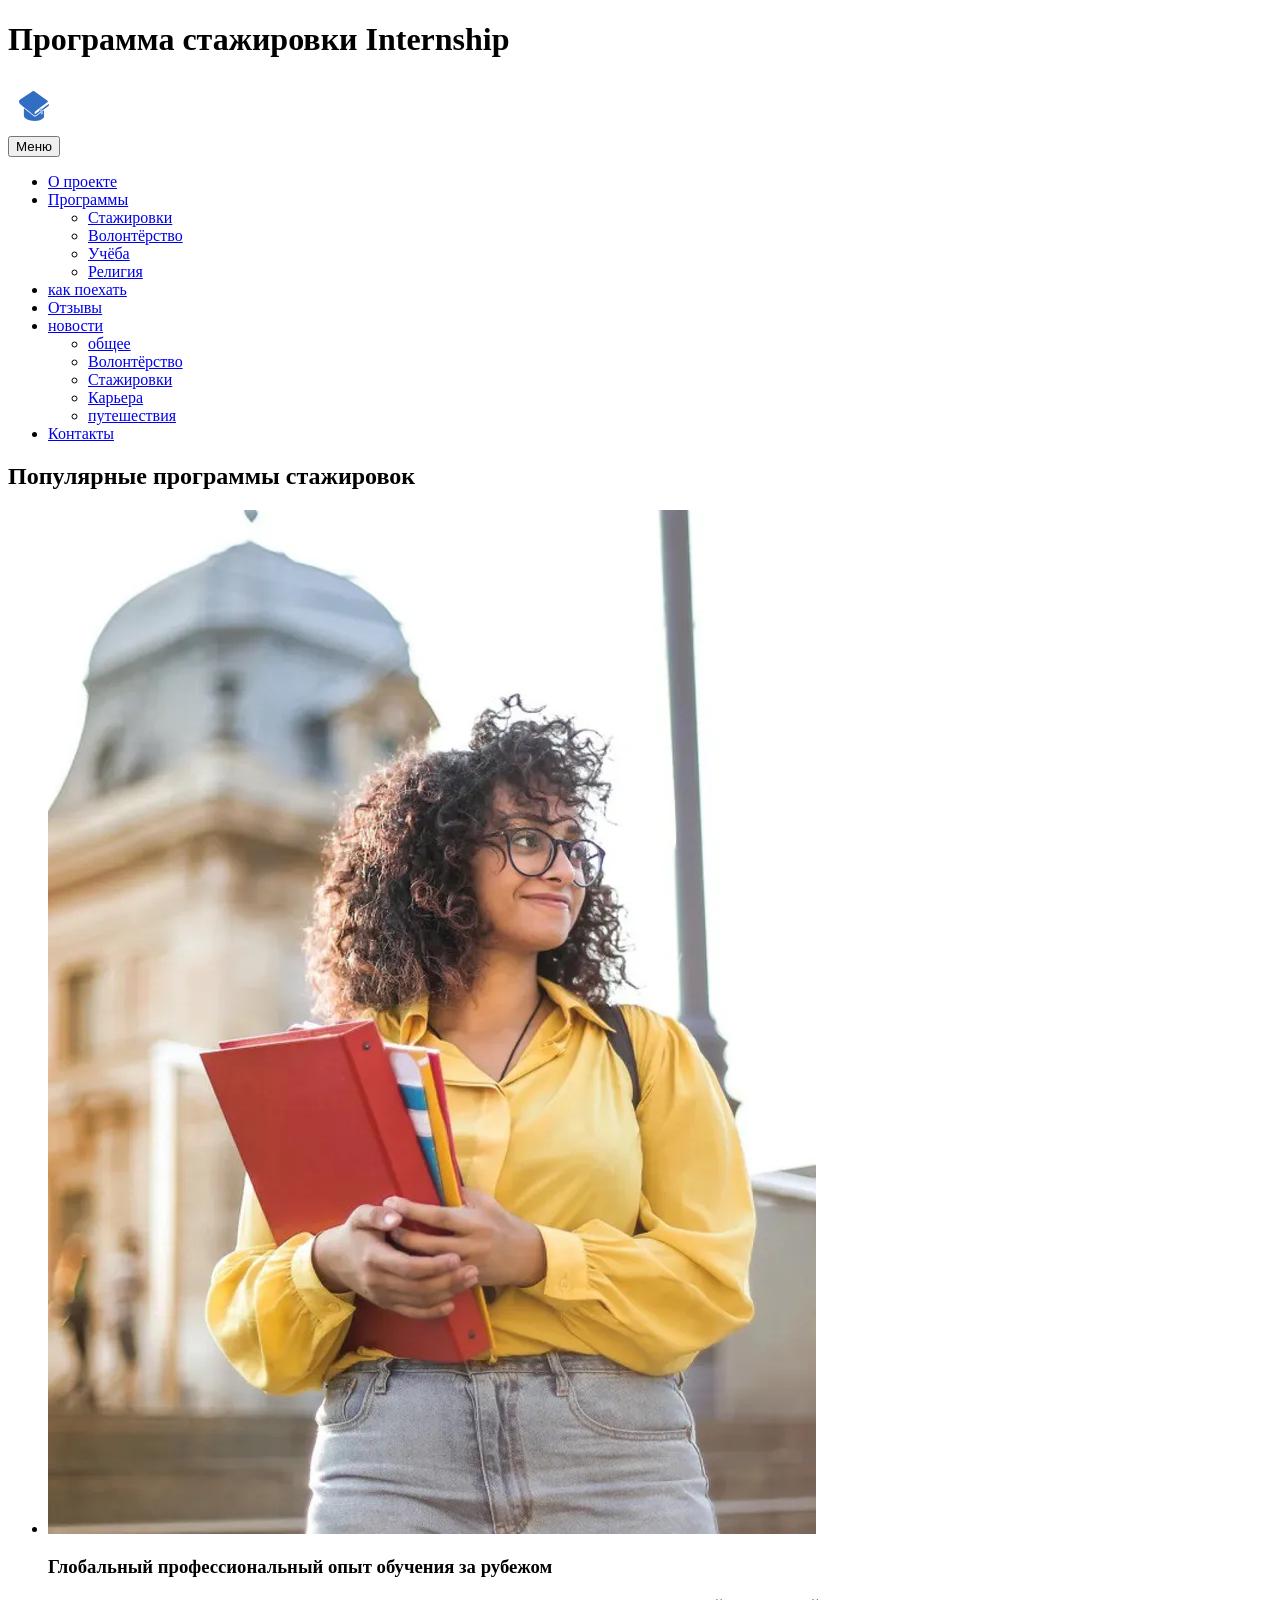
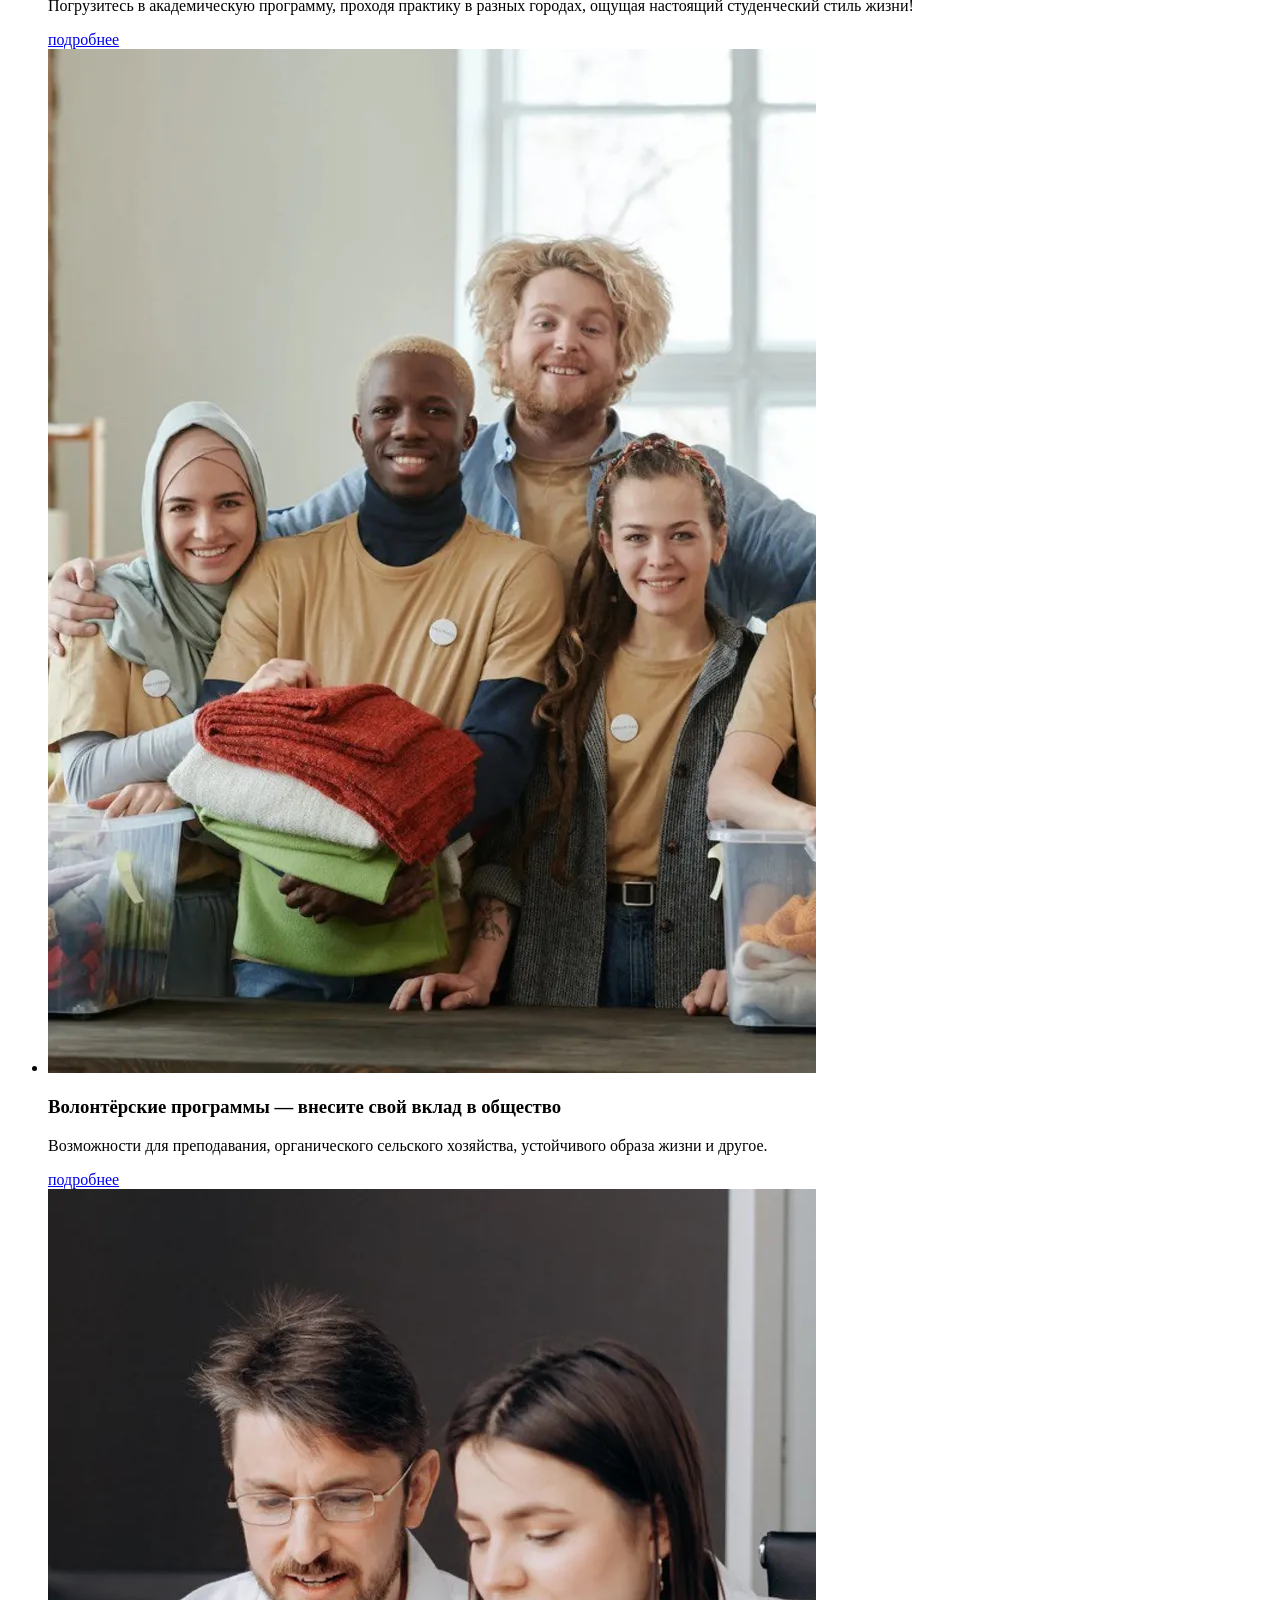
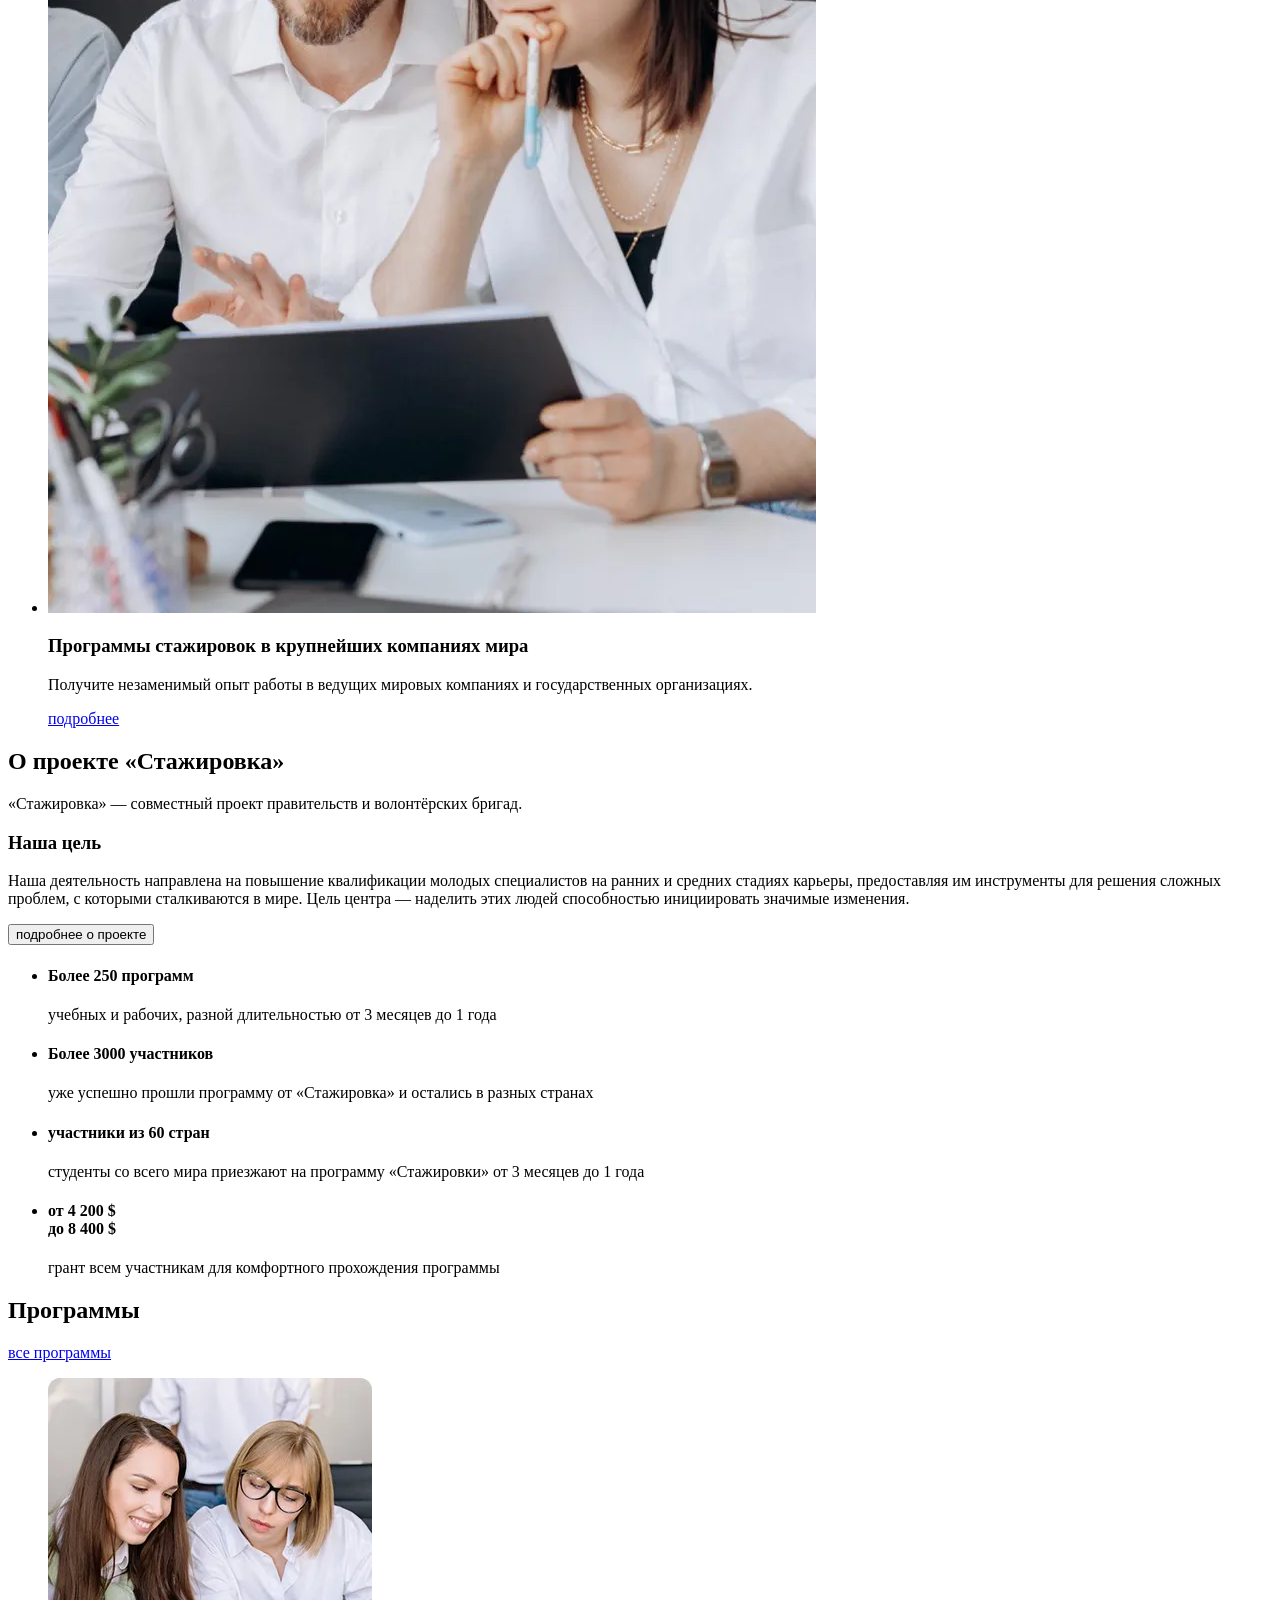
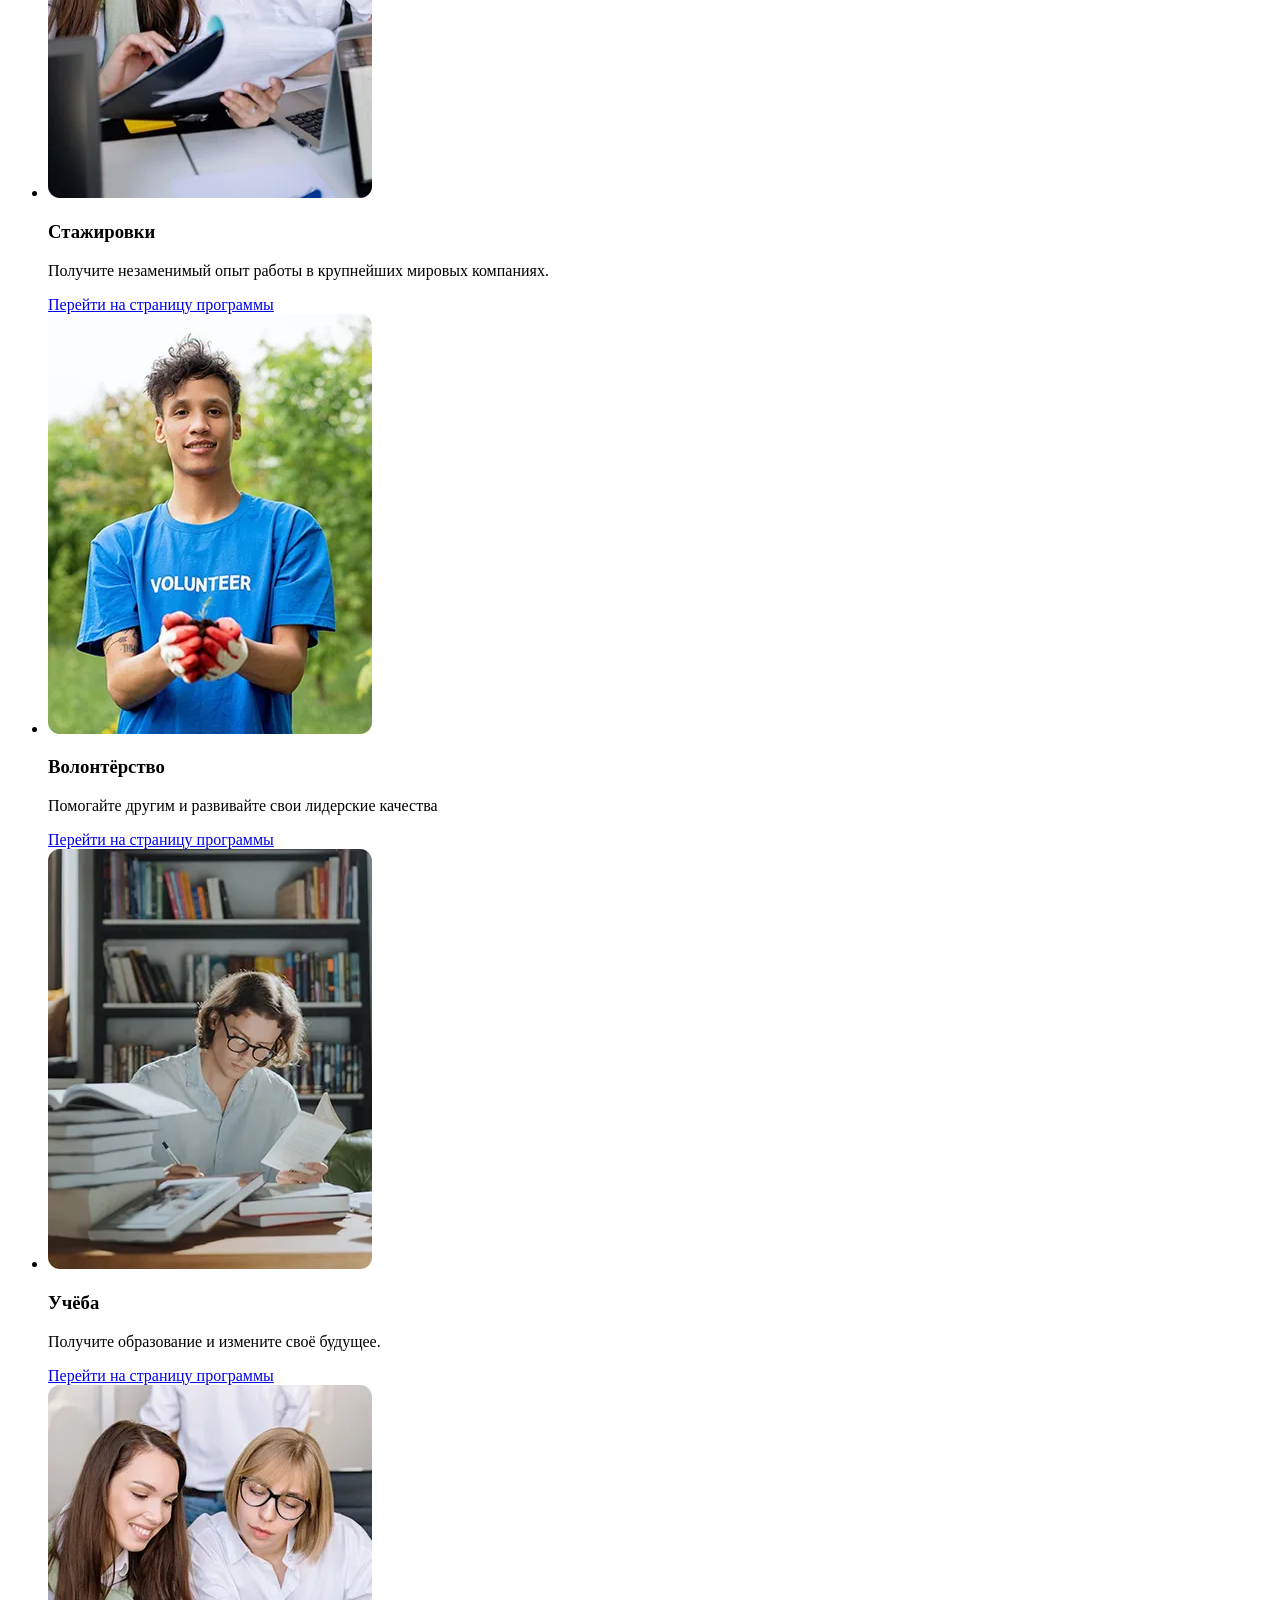
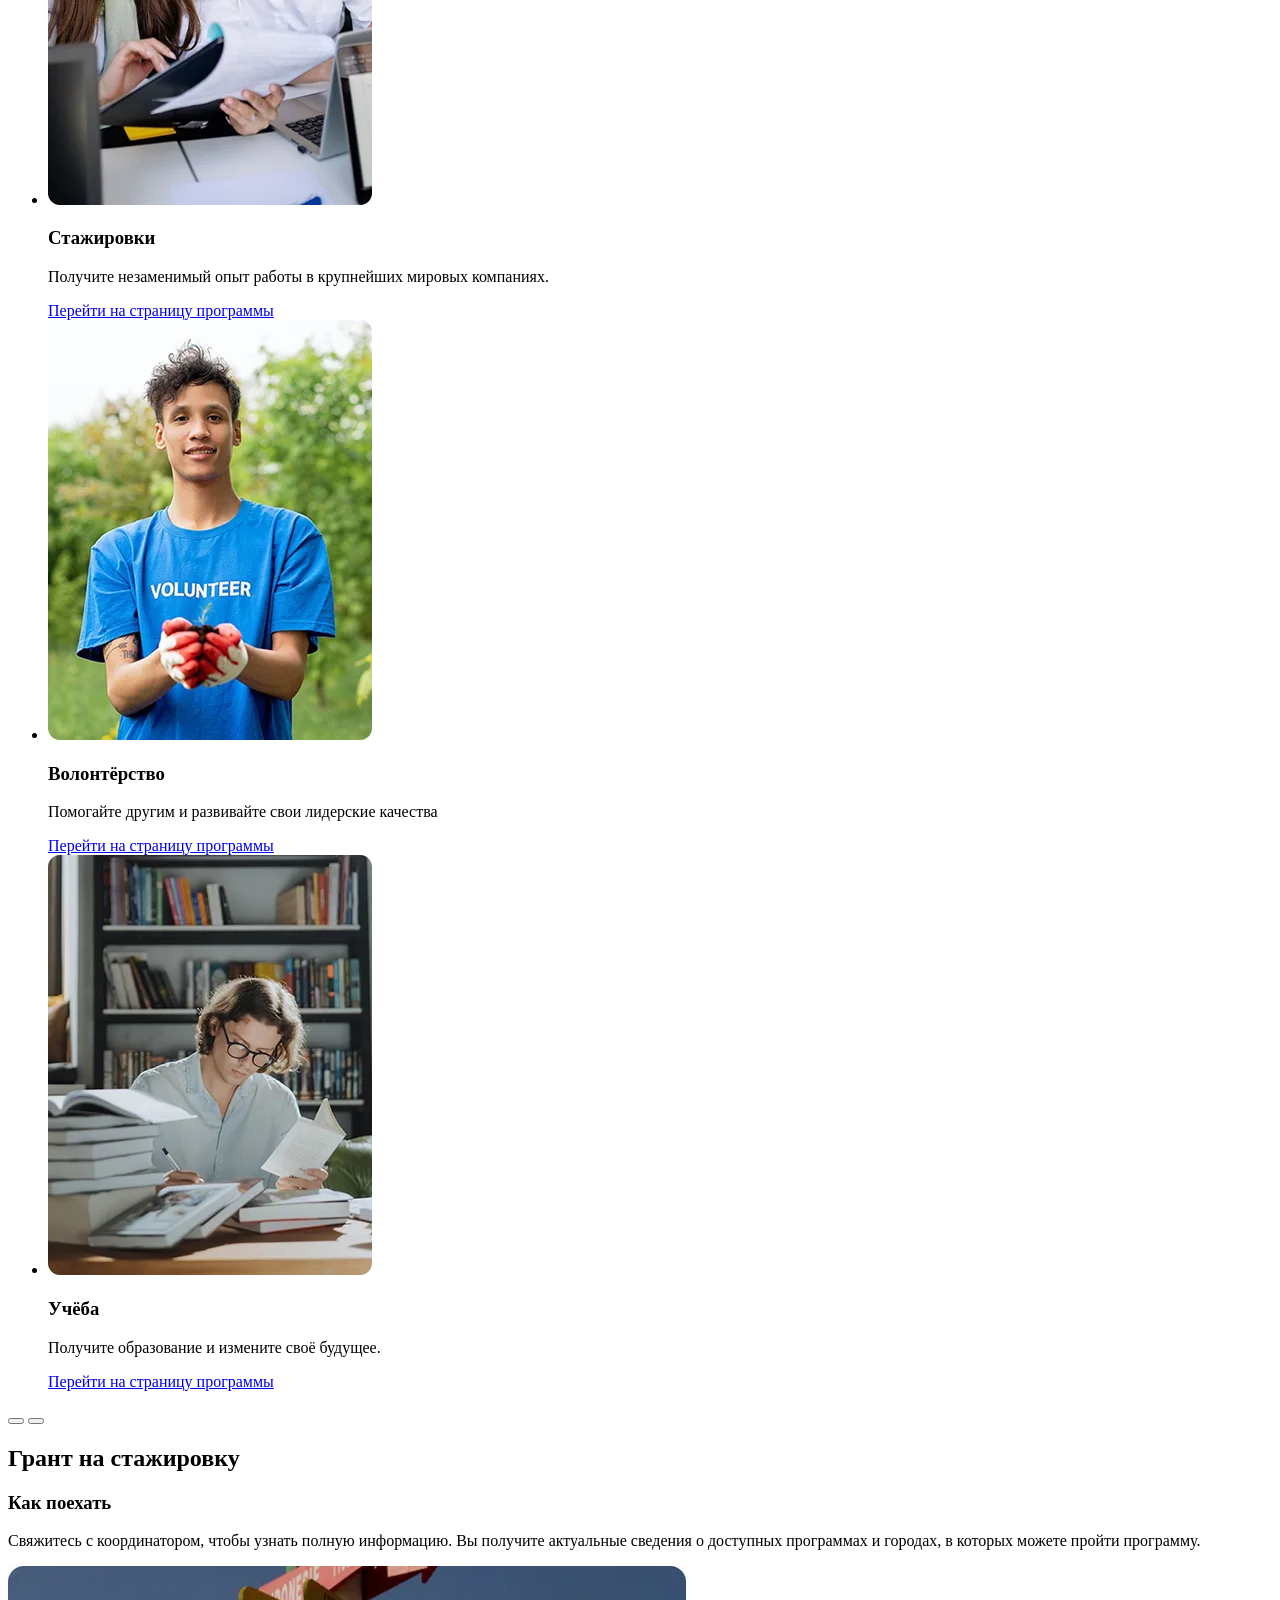
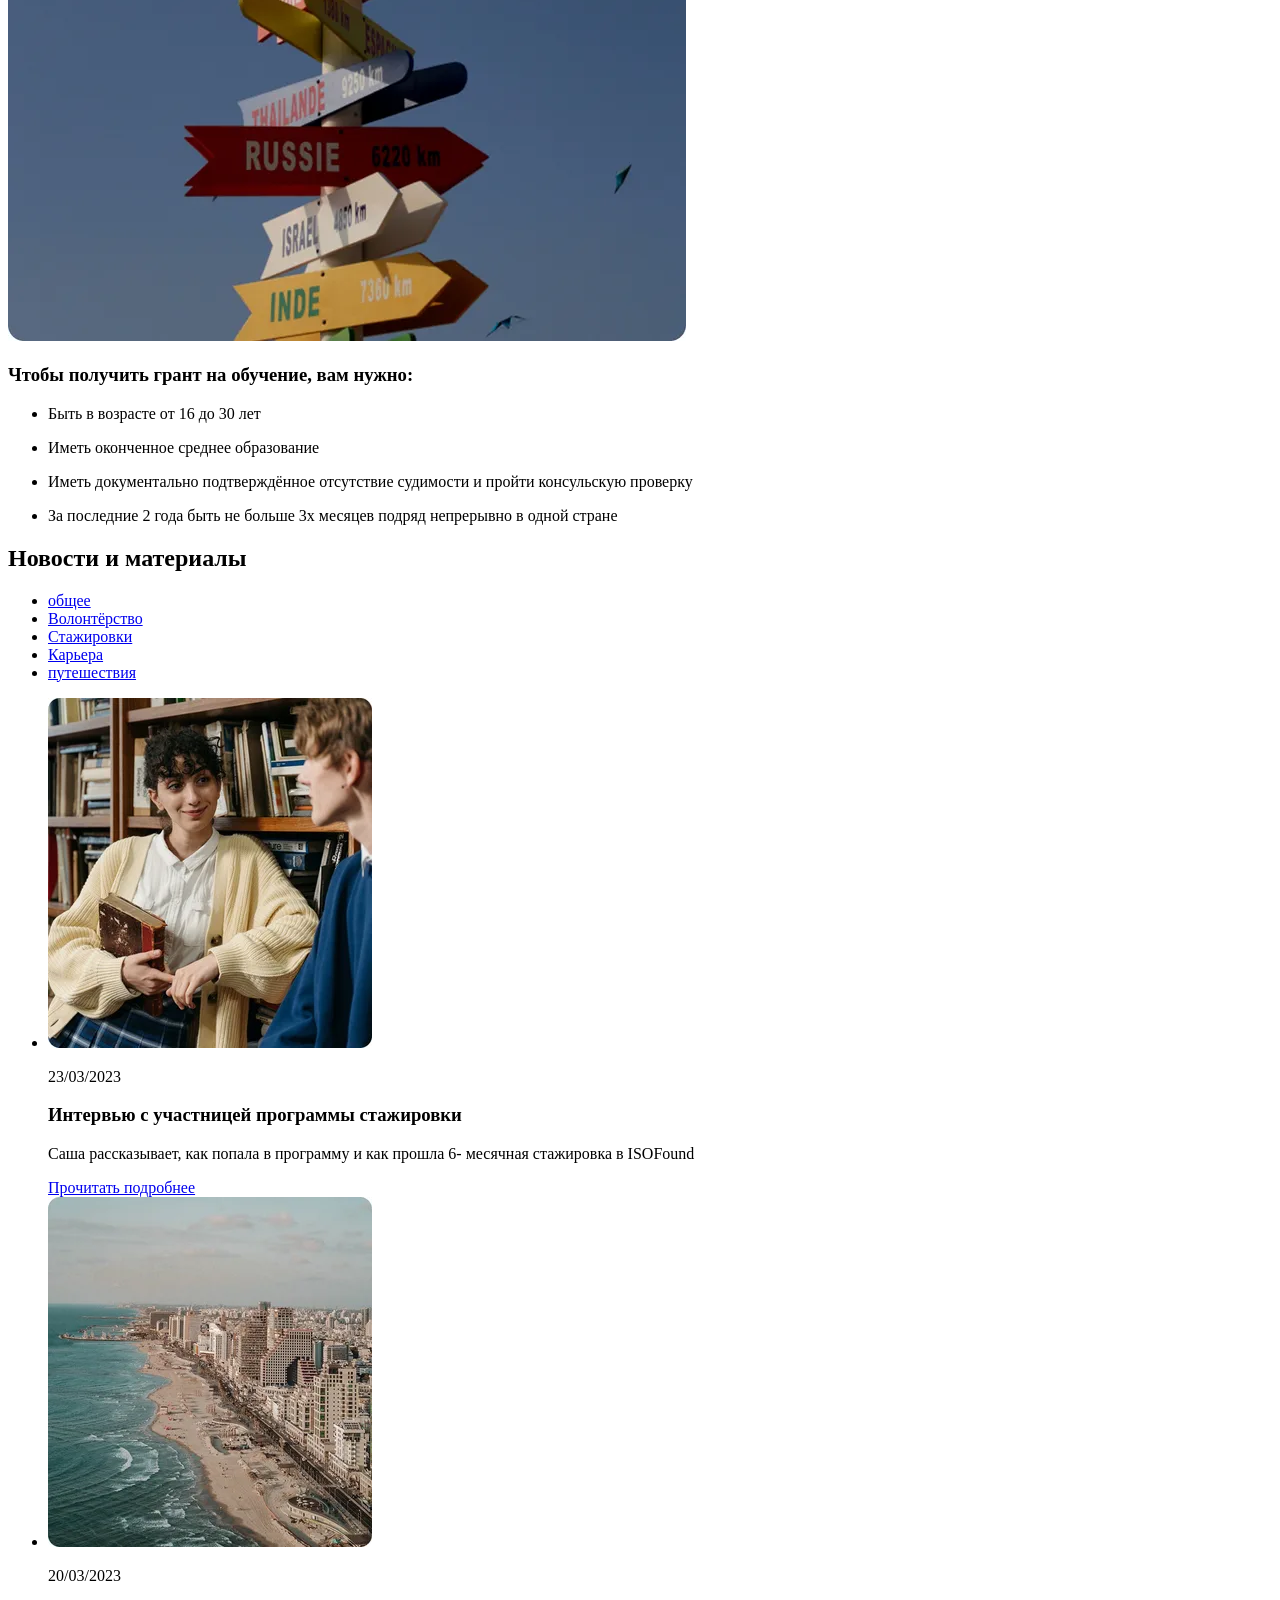
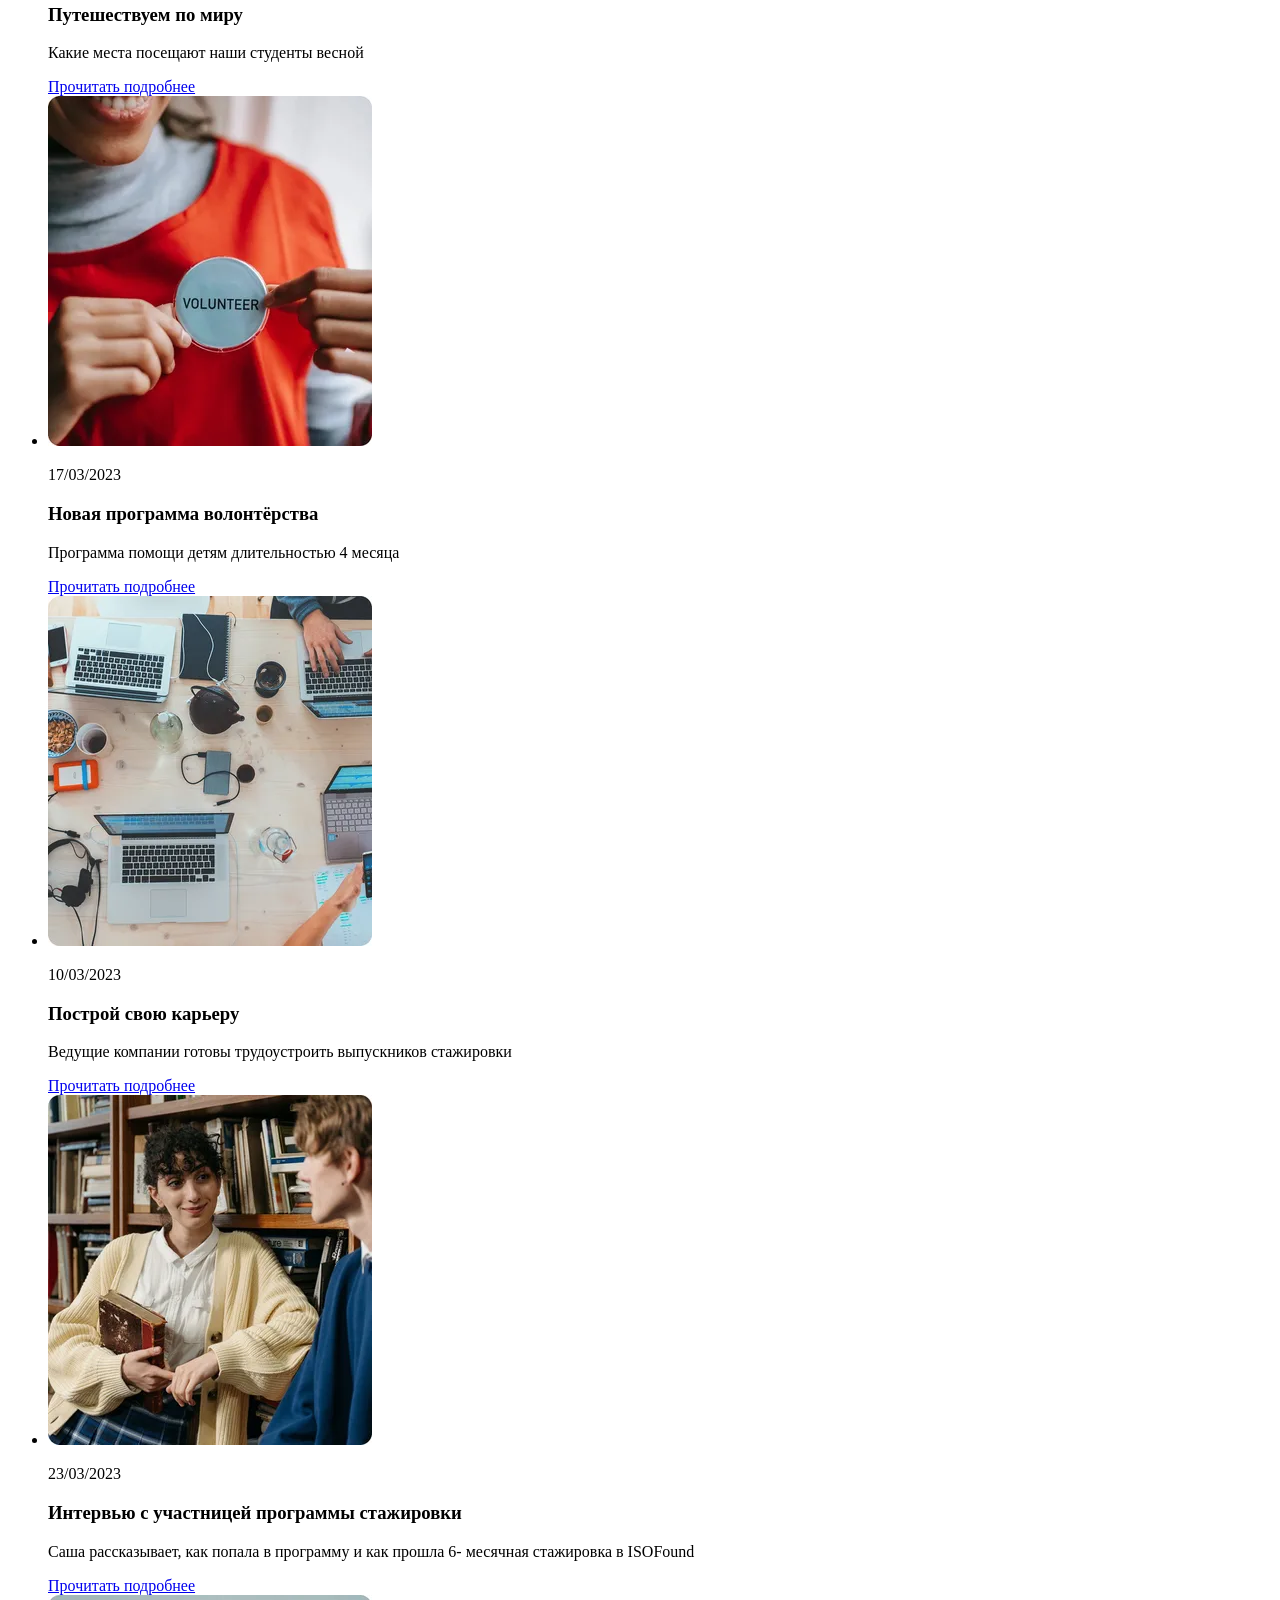
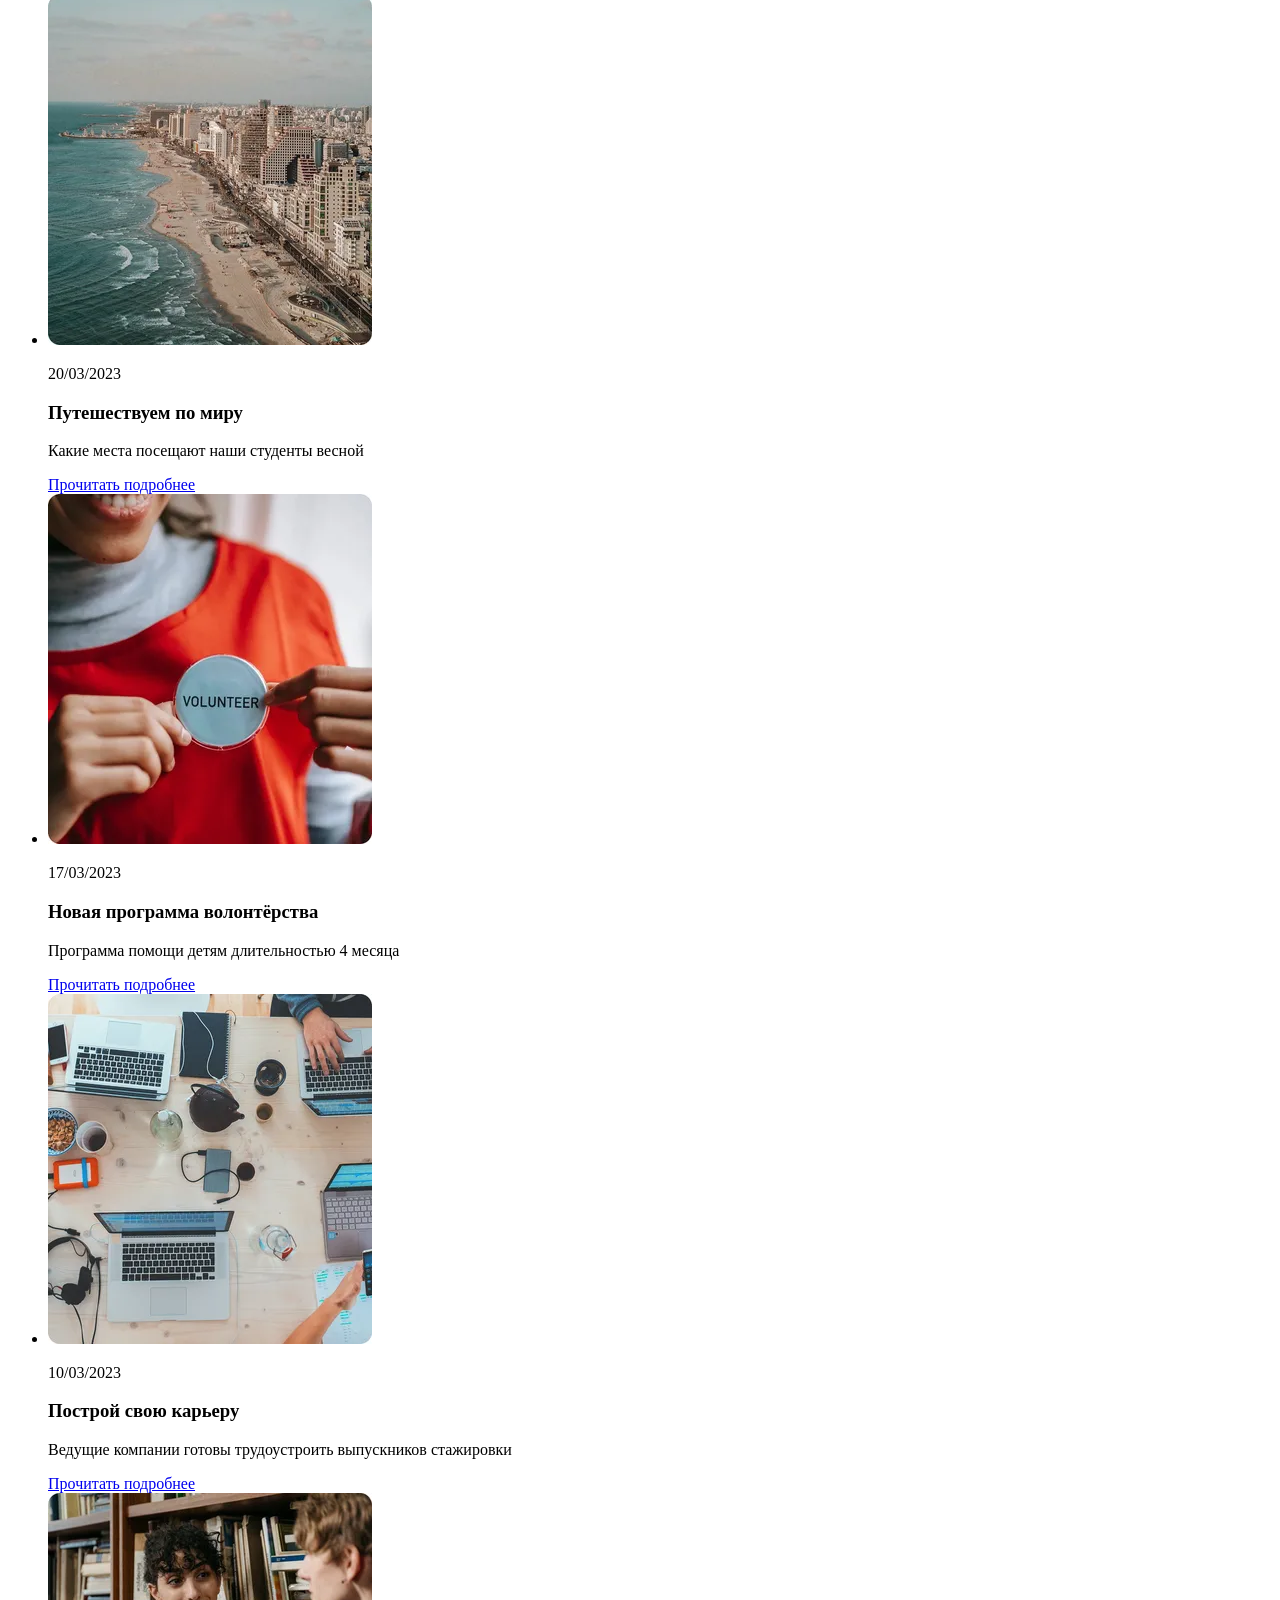
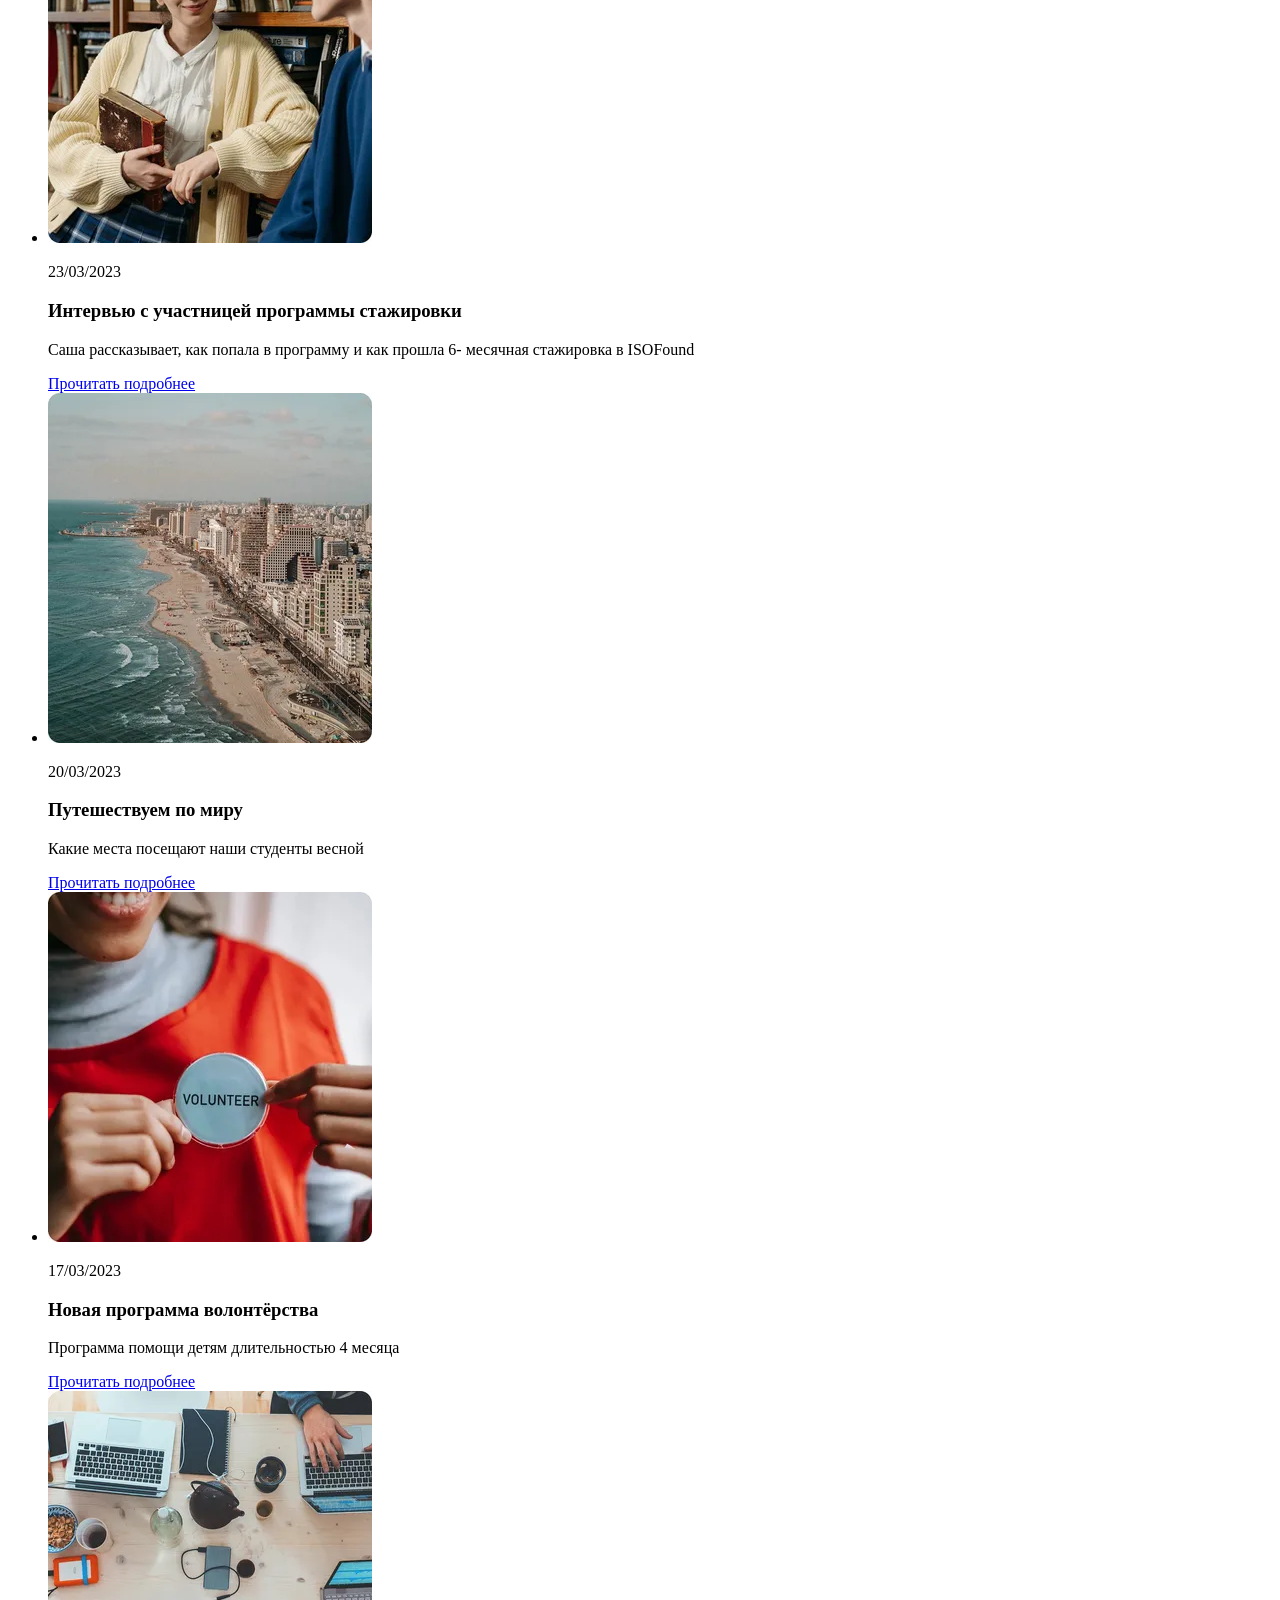
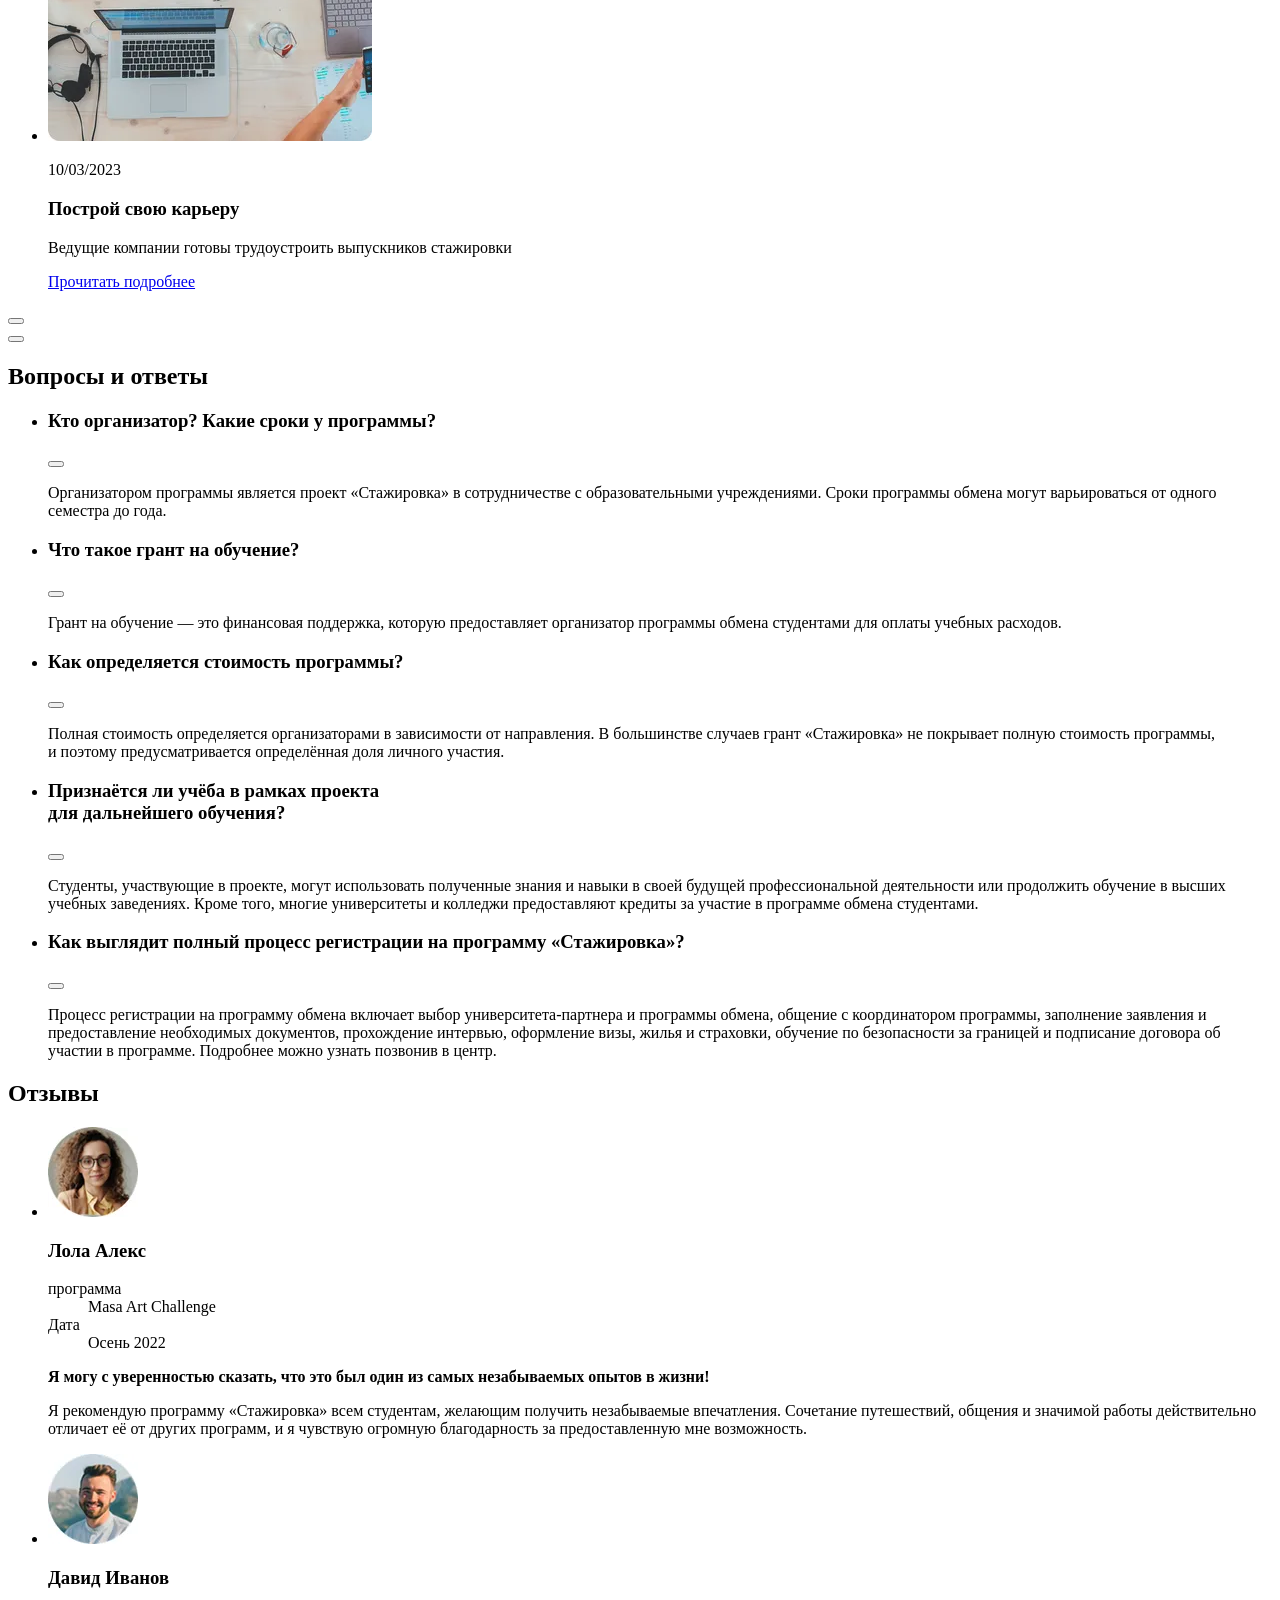
<file: source/index.html>
<!DOCTYPE html>
<html class="page" lang="ru" data-validate="html">

<head>
  <meta charset="UTF-8">
  <meta name="viewport" content="width=device-width, initial-scale=1.0">
  <title>Internship</title>
  <meta name="description" content="Проект Internship">
  <link rel="icon" href="favicon.ico">
  <link rel="icon" href="favicons/icon.svg" type="image/svg+xml">
  <link rel="apple-touch-icon" href="favicons/apple.png">
  <link rel="manifest" href="manifest.webmanifest">
  <link rel="preload" as="font" href="fonts/Manrope-Regular.woff2" type="font/woff2" crossorigin="anonymous">
  <link rel="preload" as="font" href="fonts/Manrope-Medium.woff2" type="font/woff2" crossorigin="anonymous">
  <link rel="preload" as="font" href="fonts/Manrope-Light.woff2" type="font/woff2" crossorigin="anonymous">
  <link rel="stylesheet" href="sass/style.scss">
</head>

<body class="page__body">
  <div class="hero" data-test="hero">
    <h1 class="visually-hidden">Программа стажировки Internship</h1>
    <header class="hero__header page-header container">
      <div class="page-header__logo">
        <img src="img/logotype.svg" width="52" height="52" alt="Логотип проекта стажировок Internship">
      </div>
      <nav class="page-header__navigation navigation">
        <button class="navigation__toggle" type="button" aria-expanded="false">Меню</button>
        <ul class="navigation__list site-list">
          <li class="site-list__item">
            <a class="site-list__link" href="#about">О проекте</a>
          </li>
          <li class="site-list__item">
            <a class="site-list__link site-list__link--dropdown" href="#" aria-expanded="false" aria-controls="programs-submenu">Программы</a>
            <ul class="site-list__submenu" id="programs-submenu">
              <li class="site-list__item">
                <a class="site-list__link site-list__link-submenu" href="#">Стажировки</a>
              </li>
              <li class="site-list__item">
                <a class="site-list__link site-list__link-submenu" href="#">Волонтёрство</a>
              </li>
              <li class="site-list__item">
                <a class="site-list__link site-list__link-submenu" href="#">Учёба</a>
              </li>
              <li class="site-list__item">
                <a class="site-list__link site-list__link-submenu" href="#">Религия</a>
              </li>
            </ul>
          </li>
          <li class="site-list__item">
            <a class="site-list__link" href="#grant">как поехать</a>
          </li>
          <li class="site-list__item">
            <a class="site-list__link" href="#reviews">Отзывы</a>
          </li>
          <li class="site-list__item">
            <a class="site-list__link site-list__link--dropdown" href="#" aria-expanded="false" aria-controls="news-submenu">новости</a>
            <ul class="site-list__submenu" id="news-submenu">
              <li class="site-list__item">
                <a class="site-list__link site-list__link-submenu" href="#">общее</a>
              </li>
              <li class="site-list__item">
                <a class="site-list__link site-list__link-submenu" href="#">Волонтёрство</a>
              </li>
              <li class="site-list__item">
                <a class="site-list__link site-list__link-submenu" href="#">Стажировки</a>
              </li>
              <li class="site-list__item">
                <a class="site-list__link site-list__link-submenu" href="#">Карьера</a>
              </li>
              <li class="site-list__item">
                <a class="site-list__link site-list__link-submenu" href="#">путешествия</a>
              </li>
            </ul>
          </li>
          <li class="site-list__item">
            <a class="site-list__link" href="#contacts">Контакты</a>
          </li>
        </ul>
      </nav>
    </header>
    <section class="hero__content">
      <h2 class="visually-hidden">Популярные программы стажировок</h2>
      <div class="hero__slider swiper">
        <ul class="hero__list swiper-wrapper">
          <li class="hero__item swiper-slide">
            <div class="hero__slide-illustration">
              <picture>
                <source media="(min-width: 1440px)" width="1440" height="800" type="image/webp" srcset="img/hero/hero-image-slide-1-desktop@1x.webp 1x, img/hero/hero-image-slide-1-desktop@2x.webp 2x">
                <source media="(min-width: 768px)" width="768" height="1024" type="image/webp" srcset="img/hero/hero-image-slide-1-tablet@1x.webp 1x, img/hero/hero-image-slide-1-tablet@2x.webp 2x">
                <source width="320" height="568" type="image/webp" srcset="img/hero/hero-image-slide-1-mobile@1x.webp 1x, img/hero/hero-image-slide-1-mobile@2x.webp 2x">
                <source media="(min-width: 1440px)" width="1440" height="800" type="image/jpeg" srcset="img/hero/hero-image-slide-1-desktop@1x.jpg 1x, img/hero/hero-image-slide-1-desktop@2x.jpg 2x">
                <source media="(min-width: 768px)" width="768" height="1024" type="image/jpeg" srcset="img/hero/hero-image-slide-1-tablet@1x.jpg 1x, img/hero/hero-image-slide-1-tablet@2x.jpg 2x">
                <img src="img/hero/hero-image-slide-1-mobile@1x.jpg" srcset="img/hero/hero-image-slide-1-mobile@2x.jpg 2x" width="320" height="568" alt="Участница стажировки в желтой блузке" loading="lazy">
              </picture>
            </div>
            <div class="hero__slide-information container">
              <div class="hero__pagination swiper-pagination hero__decoration-angle hero__decoration-angle--bottom"></div>
              <div class="hero__slide-content">
                <h3 class="hero__slide-title">Глобальный
                  профессиональный
                  опыт обучения
                  за рубежом</h3>
                <div class="hero__text-content hero__decoration-angle hero__decoration-angle--top">
                  <p>Погрузитесь в академическую
                    программу, проходя практику
                    в разных городах, ощущая
                    настоящий студенческий стиль жизни!</p>
                </div>
                <div class="hero__button-wrapper hero__decoration-angle hero__decoration-angle--top">
                  <a class="hero__button button button--primary" href="#">подробнее</a>
                </div>
              </div>

            </div>
          </li>
          <li class="hero__item swiper-slide">
            <div class="hero__slide-illustration">
              <picture>
                <source media="(min-width: 1440px)" width="1440" height="800" type="image/webp" srcset="img/hero/hero-image-slide-2-desktop@1x.webp 1x, img/hero/hero-image-slide-2-desktop@2x.webp 2x">
                <source media="(min-width: 768px)" width="768" height="1024" type="image/webp" srcset="img/hero/hero-image-slide-2-tablet@1x.webp 1x, img/hero/hero-image-slide-2-tablet@2x.webp 2x">
                <source width="320" height="568" type="image/webp" srcset="img/hero/hero-image-slide-2-mobile@1x.webp 1x, img/hero/hero-image-slide-2-mobile@2x.webp 2x">
                <source media="(min-width: 1440px)" width="1440" height="800" type="image/jpeg" srcset="img/hero/hero-image-slide-2-desktop@1x.jpg 1x, img/hero/hero-image-slide-2-desktop@2x.jpg 2x">
                <source media="(min-width: 768px)" width="768" height="1024" type="image/jpeg" srcset="img/hero/hero-image-slide-2-tablet@1x.jpg 1x, img/hero/hero-image-slide-2-tablet@2x.jpg 2x">
                <img src="img/hero/hero-image-slide-2-mobile@1x.jpg" srcset="img/hero/hero-image-slide-2-mobile@2x.jpg 2x" width="320" height="568" alt="Участница стажировки в желтой блузке" loading="lazy">
              </picture>
            </div>
            <div class="hero__slide-information container">
              <div class="hero__slide-content">
                <h3 class="hero__slide-title">Волонтёрские программы — внесите свой вклад в общество</h3>
                <div class="hero__text-content hero__decoration-angle hero__decoration-angle--top">
                  <p>Возможности для преподавания, органического сельского хозяйства, устойчивого образа жизни и другое.</p>
                </div>
                <div class="hero__button-wrapper hero__decoration-angle hero__decoration-angle--top">
                  <a class="hero__button button button--primary" href="#">подробнее</a>
                </div>

              </div>
            </div>
          </li>
          <li class="hero__item swiper-slide">
            <div class="hero__slide-illustration">
              <picture>
                <source media="(min-width: 1440px)" width="1440" height="800" type="image/webp" srcset="img/hero/hero-image-slide-3-desktop@1x.webp 1x, img/hero/hero-image-slide-3-desktop@2x.webp 2x">
                <source media="(min-width: 768px)" width="768" height="1024" type="image/webp" srcset="img/hero/hero-image-slide-3-tablet@1x.webp 1x, img/hero/hero-image-slide-3-tablet@2x.webp 2x">
                <source width="320" height="568" type="image/webp" srcset="img/hero/hero-image-slide-3-mobile@1x.webp 1x, img/hero/hero-image-slide-3-mobile@2x.webp 2x">
                <source media="(min-width: 1440px)" width="1440" height="800" type="image/jpeg" srcset="img/hero/hero-image-slide-3-desktop@1x.jpg 1x, img/hero/hero-image-slide-3-desktop@2x.jpg 2x">
                <source media="(min-width: 768px)" width="768" height="1024" type="image/jpeg" srcset="img/hero/hero-image-slide-3-tablet@1x.jpg 1x, img/hero/hero-image-slide-3-tablet@2x.jpg 2x">
                <img src="img/hero/hero-image-slide-3-mobile@1x.jpg" srcset="img/hero/hero-image-slide-3-mobile@2x.jpg 2x" width="320" height="568" alt="Участница стажировки в желтой блузке" loading="lazy">
              </picture>
            </div>
            <div class="hero__slide-information container">
              <div class="hero__slide-content">
                <h3 class="hero__slide-title">Программы стажировок
                  в крупнейших компаниях мира</h3>
                <div class="hero__text-content hero__decoration-angle hero__decoration-angle--top">
                  <p>Получите незаменимый опыт работы в ведущих мировых компаниях и государственных организациях.</p>
                </div>
                <div class="hero__button-wrapper hero__decoration-angle hero__decoration-angle--top">
                  <a class="hero__button button button--primary" href="#">подробнее</a>
                </div>
              </div>

            </div>
          </li>
        </ul>
      </div>

    </section>
  </div>
  <main class="page__body-main">
    <section class="about container" data-test="about" id="about">
      <div class="about__description-wrapper">
        <h2 class="about__title title">О проекте «Стажировка»</h2>
        <p>«Стажировка» — совместный проект
          правительств и волонтёрских бригад.</p>
      </div>

      <div class="about__text-wrapper">
        <h3>Наша цель</h3>
        <p>Наша деятельность направлена
          на повышение квалификации молодых
          специалистов на ранних и средних
          стадиях карьеры, предоставляя
          им инструменты для решения сложных
          проблем, с которыми сталкиваются в мире.
          Цель центра — наделить этих людей
          способностью инициировать значимые
          изменения.</p>
        <button class="about__button button button--primary" type="button">подробнее о проекте</button>
      </div>
      <ul class="about__stats-list">
        <li>
          <h4>Более 250 программ</h4>
          <p>учебных и рабочих, разной
            длительностью от 3 месяцев
            до 1 года</p>
        </li>
        <li>
          <h4>Более 3000 участников</h4>
          <p>уже успешно прошли программу от «Стажировка» и остались в разных странах</p>
        </li>
        <li>
          <h4>участники из 60 стран</h4>
          <p>студенты со всего мира приезжают на программу
            «Стажировки» от 3 месяцев до 1 года</p>
        </li>
        <li>
          <h4>от 4 200 $<br>до 8 400 $</h4>
          <p>грант всем участникам
            для комфортного прохождения
            программы</p>
        </li>
      </ul>
    </section>
    <section class="programs" data-test="programs" id="programs">
      <div class="programs__wrapper container">
        <h2 class="programs__title title">Программы</h2>
        <a class="programs__button button button--primary" href="#">все программы</a>
        <div class="programs__slider swiper">
          <ul class="programs__list swiper-wrapper">
            <li class="programs__item program-card swiper-slide">
              <div class="program-card__illustration">
                <picture>
                  <source media="(min-width: 1440px)" width="392" height="420" type="image/webp" srcset="img/programs/programs-image-internship-desktop@1x.webp 1x, img/programs/programs-image-internship-desktop@2x.webp 2x">
                  <source media="(min-width: 768px)" width="324" height="420" type="image/webp" srcset="img/programs/programs-image-internship-tablet@1x.webp 1x, img/programs/programs-image-internship-tablet@2x.webp 2x">
                  <source width="290" height="400" type="image/webp" srcset="img/programs/programs-image-internship-mobile@1x.webp 1x, img/programs/programs-image-internship-mobile@2x.webp 2x">
                  <source media="(min-width: 1440px)" width="392" height="420" type="image/jpeg" srcset="img/programs/programs-image-internship-desktop@1x.jpg 1x, img/programs/programs-image-internship-desktop@2x.jpg 2x">
                  <source media="(min-width: 768px)" width="324" height="420" type="image/jpeg" srcset="img/programs/programs-image-internship-tablet@1x.jpg 1x, img/programs/programs-image-internship-tablet@2x.jpg 2x">
                  <img src="img/programs/programs-image-internship-mobile@1x.jpg" srcset="img/programs/programs-image-internship-mobile@2x.jpg 2x" width="290" height="400" alt="Фото двух людей на стажировке" loading="lazy">
                </picture>
              </div>
              <div class="program-card__information">
                <h3 class="program-card__title">Стажировки</h3>
                <div class="program-card__information-wrapper">
                  <div class="program-card__text-content">
                    <p>Получите незаменимый опыт
                      работы в крупнейших мировых
                      компаниях.</p>
                  </div>
                  <a class="program-card__button" href="#">
                    <span class="visually-hidden">Перейти на страницу программы</span>
                  </a>
                </div>

              </div>
            </li>
            <li class="programs__item program-card swiper-slide">
              <div class="program-card__illustration">
                <picture>
                  <source media="(min-width: 1440px)" width="392" height="420" type="image/webp" srcset="img/programs/programs-image-volunteering-desktop@1x.webp 1x, img/programs/programs-image-volunteering-desktop@2x.webp 2x">
                  <source media="(min-width: 768px)" width="324" height="420" type="image/webp" srcset="img/programs/programs-image-volunteering-tablet@1x.webp 1x, img/programs/programs-image-volunteering-tablet@2x.webp 2x">
                  <source width="290" height="400" type="image/webp" srcset="img/programs/programs-image-volunteering-mobile@1x.webp 1x, img/programs/programs-image-volunteering-mobile@2x.webp 2x">
                  <source media="(min-width: 1440px)" width="392" height="420" type="image/jpeg" srcset="img/programs/programs-image-volunteering-desktop@1x.jpg 1x, img/programs/programs-image-volunteering-desktop@2x.jpg 2x">
                  <source media="(min-width: 768px)" width="324" height="420" type="image/jpeg" srcset="img/programs/programs-image-volunteering-tablet@1x.jpg 1x, img/programs/programs-image-volunteering-tablet@2x.jpg 2x">
                  <img src="img/programs/programs-image-volunteering-mobile@1x.jpg" srcset="img/programs/programs-image-volunteering-mobile@2x.jpg 2x" width="290" height="400" alt="Фото волонтера в одноименной футболке" loading="lazy">
                </picture>
              </div>
              <div class="program-card__information">
                <h3 class="program-card__title">Волонтёрство</h3>
                <div class="program-card__information-wrapper">
                  <div class="program-card__text-content">
                    <p>Помогайте другим
                      и развивайте свои
                      лидерские&nbsp;качества</p>
                  </div>
                  <a class="program-card__button" href="#">
                    <span class="visually-hidden">Перейти на страницу программы</span>
                  </a>
                </div>
              </div>
            </li>
            <li class="programs__item program-card swiper-slide">
              <div class="program-card__illustration">
                <picture>
                  <source media="(min-width: 1440px)" width="392" height="420" type="image/webp" srcset="img/programs/programs-image-studies-desktop@1x.webp 1x, img/programs/programs-image-studies-desktop@2x.webp 2x">
                  <source media="(min-width: 768px)" width="324" height="420" type="image/webp" srcset="img/programs/programs-image-studies-tablet@1x.webp 1x, img/programs/programs-image-studies-tablet@2x.webp 2x">
                  <source width="290" height="400" type="image/webp" srcset="img/programs/programs-image-studies-mobile@1x.webp 1x, img/programs/programs-image-studies-mobile@2x.webp 2x">
                  <source media="(min-width: 1440px)" width="392" height="420" type="image/jpeg" srcset="img/programs/programs-image-studies-desktop@1x.jpg 1x, img/programs/programs-image-studies-desktop@2x.jpg 2x">
                  <source media="(min-width: 768px)" width="324" height="420" type="image/jpeg" srcset="img/programs/programs-image-studies-tablet@1x.jpg 1x, img/programs/programs-image-studies-tablet@2x.jpg 2x">
                  <img src="img/programs/programs-image-studies-mobile@1x.jpg" srcset="img/programs/programs-image-studies-mobile@2x.jpg 2x" width="290" height="400" alt="Человек занятый поиском информации в библиотеке" loading="lazy">
                </picture>
              </div>
              <div class="program-card__information">
                <h3 class="program-card__title">Учёба</h3>
                <div class="program-card__information-wrapper">
                  <div class="program-card__text-content">
                    <p>Получите образование и измените
                      своё будущее.</p>
                  </div>
                  <a class="program-card__button" href="#">
                    <span class="visually-hidden">Перейти на страницу программы</span>
                  </a>
                </div>
              </div>
            </li>

            <li class="programs__item program-card swiper-slide">
              <div class="program-card__illustration">
                <picture>
                  <source media="(min-width: 1440px)" width="392" height="420" type="image/webp" srcset="img/programs/programs-image-internship-desktop@1x.webp 1x, img/programs/programs-image-internship-desktop@2x.webp 2x">
                  <source media="(min-width: 768px)" width="324" height="420" type="image/webp" srcset="img/programs/programs-image-internship-tablet@1x.webp 1x, img/programs/programs-image-internship-tablet@2x.webp 2x">
                  <source width="290" height="400" type="image/webp" srcset="img/programs/programs-image-internship-mobile@1x.webp 1x, img/programs/programs-image-internship-mobile@2x.webp 2x">
                  <source media="(min-width: 1440px)" width="392" height="420" type="image/jpeg" srcset="img/programs/programs-image-internship-desktop@1x.jpg 1x, img/programs/programs-image-internship-desktop@2x.jpg 2x">
                  <source media="(min-width: 768px)" width="324" height="420" type="image/jpeg" srcset="img/programs/programs-image-internship-tablet@1x.jpg 1x, img/programs/programs-image-internship-tablet@2x.jpg 2x">
                  <img src="img/programs/programs-image-internship-mobile@1x.jpg" srcset="img/programs/programs-image-internship-mobile@2x.jpg 2x" width="290" height="400" alt="Фото двух людей на стажировке" loading="lazy">
                </picture>
              </div>
              <div class="program-card__information">
                <h3 class="program-card__title">Стажировки</h3>
                <div class="program-card__information-wrapper">
                  <div class="program-card__text-content">
                    <p>Получите незаменимый опыт
                      работы в крупнейших мировых
                      компаниях.</p>
                  </div>
                  <a class="program-card__button" href="#">
                    <span class="visually-hidden">Перейти на страницу программы</span>
                  </a>
                </div>

              </div>
            </li>
            <li class="programs__item program-card swiper-slide">
              <div class="program-card__illustration">
                <picture>
                  <source media="(min-width: 1440px)" width="392" height="420" type="image/webp" srcset="img/programs/programs-image-volunteering-desktop@1x.webp 1x, img/programs/programs-image-volunteering-desktop@2x.webp 2x">
                  <source media="(min-width: 768px)" width="324" height="420" type="image/webp" srcset="img/programs/programs-image-volunteering-tablet@1x.webp 1x, img/programs/programs-image-volunteering-tablet@2x.webp 2x">
                  <source width="290" height="400" type="image/webp" srcset="img/programs/programs-image-volunteering-mobile@1x.webp 1x, img/programs/programs-image-volunteering-mobile@2x.webp 2x">
                  <source media="(min-width: 1440px)" width="392" height="420" type="image/jpeg" srcset="img/programs/programs-image-volunteering-desktop@1x.jpg 1x, img/programs/programs-image-volunteering-desktop@2x.jpg 2x">
                  <source media="(min-width: 768px)" width="324" height="420" type="image/jpeg" srcset="img/programs/programs-image-volunteering-tablet@1x.jpg 1x, img/programs/programs-image-volunteering-tablet@2x.jpg 2x">
                  <img src="img/programs/programs-image-volunteering-mobile@1x.jpg" srcset="img/programs/programs-image-volunteering-mobile@2x.jpg 2x" width="290" height="400" alt="Фото волонтера в одноименной футболке" loading="lazy">
                </picture>
              </div>
              <div class="program-card__information">
                <h3 class="program-card__title">Волонтёрство</h3>
                <div class="program-card__information-wrapper">
                  <div class="program-card__text-content">
                    <p>Помогайте другим
                      и развивайте свои
                      лидерские&nbsp;качества</p>
                  </div>
                  <a class="program-card__button" href="#">
                    <span class="visually-hidden">Перейти на страницу программы</span>
                  </a>
                </div>
              </div>
            </li>
            <li class="programs__item program-card swiper-slide">
              <div class="program-card__illustration">
                <picture>
                  <source media="(min-width: 1440px)" width="392" height="420" type="image/webp" srcset="img/programs/programs-image-studies-desktop@1x.webp 1x, img/programs/programs-image-studies-desktop@2x.webp 2x">
                  <source media="(min-width: 768px)" width="324" height="420" type="image/webp" srcset="img/programs/programs-image-studies-tablet@1x.webp 1x, img/programs/programs-image-studies-tablet@2x.webp 2x">
                  <source width="290" height="400" type="image/webp" srcset="img/programs/programs-image-studies-mobile@1x.webp 1x, img/programs/programs-image-studies-mobile@2x.webp 2x">
                  <source media="(min-width: 1440px)" width="392" height="420" type="image/jpeg" srcset="img/programs/programs-image-studies-desktop@1x.jpg 1x, img/programs/programs-image-studies-desktop@2x.jpg 2x">
                  <source media="(min-width: 768px)" width="324" height="420" type="image/jpeg" srcset="img/programs/programs-image-studies-tablet@1x.jpg 1x, img/programs/programs-image-studies-tablet@2x.jpg 2x">
                  <img src="img/programs/programs-image-studies-mobile@1x.jpg" srcset="img/programs/programs-image-studies-mobile@2x.jpg 2x" width="290" height="400" alt="Фото двух людей на стажировке" loading="lazy">
                </picture>
              </div>
              <div class="program-card__information">
                <h3 class="program-card__title">Учёба</h3>
                <div class="program-card__information-wrapper">
                  <div class="program-card__text-content">
                    <p>Получите образование и измените
                      своё будущее.</p>
                  </div>
                  <a class="program-card__button" href="#">
                    <span class="visually-hidden">Перейти на страницу программы</span>
                  </a>
                </div>
              </div>
            </li>
          </ul>
        </div>
        <div class="programs__slider-buttons">
          <button class="programs__slider-button programs__slider-button--prev slider-button" type="button" aria-label="Показать предыдущий слайд"></button>
          <button class="programs__slider-button programs__slider-button--next slider-button slider-button--next" type="button" aria-label="Показать следующий слайд"></button>
        </div>
        <div class="programs__slider-scrollbar slider-scrollbar"></div>
      </div>

    </section>
    <section class="grant" data-test="grant" id="grant">
      <div class="grant__wrapper container">
        <h2 class="visually-hidden">Грант на стажировку</h2>
        <div class="grant__information">
          <h3 class="grant__title title">Как поехать</h3>
          <p>Свяжитесь с координатором, чтобы узнать полную информацию.
            Вы получите актуальные сведения о доступных программах
            и городах, в которых можете пройти программу.</p>
          <div class="grant__illustration">
            <picture>
              <source media="(min-width: 1440px)" width="498" height="363" type="image/webp" srcset="img/grant/grant-image-desktop@1x.webp 1x, img/grant/grant-image-desktop@2x.webp 2x">
              <source media="(min-width: 768px)" width="678" height="375" type="image/webp" srcset="img/grant/grant-image-tablet@1x.webp 1x, img/grant/grant-image-tablet@2x.webp 2x">
              <source width="290" height="200" type="image/webp" srcset="img/grant/grant-image-mobile@1x.webp 1x, img/grant/grant-image-mobile@2x.webp 2x">
              <source media="(min-width: 1440px)" width="498" height="363" type="image/jpeg" srcset="img/grant/grant-image-desktop@1x.jpg 1x, img/grant/grant-image-desktop@2x.jpg 2x">
              <source media="(min-width: 768px)" width="678" height="375" type="image/jpeg" srcset="img/grant/grant-image-tablet@1x.jpg 1x, img/grant/grant-image-tablet@2x.jpg 2x">
              <img src="img/grant/grant-image-mobile@1x.jpg" srcset="img/grant/grant-image-mobile@2x.jpg 2x" width="290" height="200" alt="Фото указателей направлений к разным странам" loading="lazy">
            </picture>
          </div>
        </div>
        <div class="grant__conditions">
          <h3 class="grant__conditions-title">Чтобы получить грант
            на обучение, вам нужно:</h3>
          <ul class="grant__conditions-list">
            <li class="grant__conditions-item">
              <p class="grant__conditions-text">Быть в возрасте от 16 до 30 лет</p>
            </li>
            <li class="grant__conditions-item">
              <p class="grant__conditions-text">Иметь оконченное среднее
                образование</p>
            </li>
            <li class="grant__conditions-item">
              <p class="grant__conditions-text">Иметь документально
                подтверждённое отсутствие
                судимости и пройти консульскую проверку</p>
            </li>
            <li class="grant__conditions-item">
              <p class="grant__conditions-text">
                За последние 2 года быть
                не больше 3х месяцев подряд
                непрерывно в одной стране
              </p>
            </li>
          </ul>
        </div>
      </div>
    </section>
    <section class="news container" data-test="news" id="news">
      <h2 class="news__title title">Новости и материалы</h2>
      <div class="news__tab-slider swiper">
        <ul class="news__tab-navigation swiper-wrapper">
          <li class="news__tab-item swiper-slide">
            <a class="news__tab-button news__tab-button--active" href="#">общее</a>
          </li>
          <li class="news__tab-item swiper-slide">
            <a class="news__tab-button" href="#">Волонтёрство</a>
          </li>
          <li class="news__tab-item swiper-slide">
            <a class="news__tab-button" href="#">Стажировки</a>
          </li>
          <li class="news__tab-item swiper-slide">
            <a class="news__tab-button" href="#">Карьера</a>
          </li>
          <li class="news__tab-item swiper-slide">
            <a class="news__tab-button" href="#">путешествия</a>
          </li>
        </ul>
      </div>

      <div class="news__slider-container">
        <div class="news__slider swiper">
          <ul class="news__list swiper-wrapper">
            <li class="news__item swiper-slide news-card">
              <div class="news-card__illustration">
                <picture>
                  <source media="(min-width: 1440px)" width="604" height="400" type="image/webp" srcset="img/news/news-image-1-desktop@1x.webp 1x, img/news/news-image-1-desktop@2x.webp 2x">
                  <source media="(min-width: 768px)" width="324" height="350" type="image/webp" srcset="img/news/news-image-1-tablet@1x.webp 1x, img/news/news-image-1-tablet@2x.webp 2x">
                  <source width="290" height="330" type="image/webp" srcset="img/news/news-image-1-mobile@1x.webp 1x, img/news/news-image-1-mobile@2x.webp 2x">
                  <source media="(min-width: 1440px)" width="604" height="400" type="image/jpeg" srcset="img/news/news-image-1-desktop@1x.jpg 1x, img/news/news-image-1-desktop@2x.jpg 2x">
                  <source media="(min-width: 768px)" width="324" height="350" type="image/jpeg" srcset="img/news/news-image-1-tablet@1x.jpg 1x, img/news/news-image-1-tablet@2x.jpg 2x">
                  <img src="img/news/news-image-1-mobile@1x.jpg" srcset="img/news/news-image-1-mobile@2x.jpg 2x" width="290" height="330" alt="Фото двух людей на фоне книжного шкафа" loading="lazy">
                </picture>
              </div>
              <div class="news-card__information">
                <p class="news-card__date news-card__decoration-angle news-card__decoration-angle--bottom news-card__decoration-angle--top">23/03/2023</p>
                <h3 class="news-card__title news-card__decoration-angle news-card__decoration-angle--bottom">Интервью с участницей программы
                  стажировки</h3>
                <div class="news-card__text-content news-card__decoration-angle news-card__decoration-angle--bottom">
                  <p>Саша рассказывает, как попала в программу и как прошла 6-
                    месячная стажировка в ISOFound</p>
                  <a class="news-card__button" href="#">
                    <span class="visually-hidden">Прочитать подробнее</span>
                  </a>
                </div>
              </div>
            </li>
            <li class="news__item swiper-slide news-card">
              <div class="news-card__illustration">
                <picture>
                  <source media="(min-width: 1440px)" width="286" height="400" type="image/webp" srcset="img/news/news-image-2-desktop@1x.webp 1x, img/news/news-image-2-desktop@2x.webp 2x">
                  <source media="(min-width: 768px)" width="324" height="350" type="image/webp" srcset="img/news/news-image-2-tablet@1x.webp 1x, img/news/news-image-2-tablet@2x.webp 2x">
                  <source width="290" height="240" type="image/webp" srcset="img/news/news-image-2-mobile@1x.webp 1x, img/news/news-image-2-mobile@2x.webp 2x">
                  <source media="(min-width: 1440px)" width="286" height="400" type="image/jpeg" srcset="img/news/news-image-2-desktop@1x.jpg 1x, img/news/news-image-2-desktop@2x.jpg 2x">
                  <source media="(min-width: 768px)" width="324" height="350" type="image/jpeg" srcset="img/news/news-image-2-tablet@1x.jpg 1x, img/news/news-image-2-tablet@2x.jpg 2x">
                  <img src="img/news/news-image-2-mobile@1x.jpg" srcset="img/news/news-image-2-mobile@2x.jpg 2x" width="290" height="240" alt="Фото города на берегу моря с высоты птичьего полета" loading="lazy">
                </picture>
              </div>
              <div class="news-card__information">
                <p class="news-card__date news-card__decoration-angle news-card__decoration-angle--bottom news-card__decoration-angle--top">20/03/2023</p>
                <h3 class="news-card__title news-card__decoration-angle news-card__decoration-angle--bottom">Путешествуем
                  по миру</h3>
                <div class="news-card__text-content news-card__decoration-angle news-card__decoration-angle--bottom">
                  <p>Какие места посещают
                    наши студенты весной</p>
                  <a class="news-card__button" href="#">
                    <span class="visually-hidden">Прочитать подробнее</span>
                  </a>
                </div>
              </div>
            </li>
            <li class="news__item swiper-slide news-card">
              <div class="news-card__illustration">
                <picture>
                  <source media="(min-width: 1440px)" width="286" height="400" type="image/webp" srcset="img/news/news-image-3-desktop@1x.webp 1x, img/news/news-image-3-desktop@2x.webp 2x">
                  <source media="(min-width: 768px)" width="324" height="350" type="image/webp" srcset="img/news/news-image-3-tablet@1x.webp 1x, img/news/news-image-3-tablet@2x.webp 2x">
                  <source width="290" height="330" type="image/webp" srcset="img/news/news-image-3-tablet@1x.webp 1x, img/news/news-image-3-tablet@2x.webp 2x">
                  <source media="(min-width: 1440px)" width="286" height="400" type="image/jpeg" srcset="img/news/news-image-3-desktop@1x.jpg 1x, img/news/news-image-3-desktop@2x.jpg 2x">
                  <source media="(min-width: 768px)" width="324" height="350" type="image/jpeg" srcset="img/news/news-image-3-tablet@1x.jpg 1x, img/news/news-image-3-tablet@2x.jpg 2x">
                  <img src="img/news/news-image-3-tablet@1x.jpg" srcset="img/news/news-image-3-tablet@2x.jpg 2x" width="290" height="330" alt="Фото значка волонтера в руках участника стажировки" loading="lazy">
                </picture>
              </div>
              <div class="news-card__information">
                <p class="news-card__date news-card__decoration-angle news-card__decoration-angle--bottom news-card__decoration-angle--top">17/03/2023</p>
                <h3 class="news-card__title news-card__decoration-angle news-card__decoration-angle--bottom">Новая программа
                  волонтёрства</h3>
                <div class="news-card__text-content news-card__decoration-angle news-card__decoration-angle--bottom">
                  <p>Программа помощи детям
                    длительностью 4 месяца</p>
                  <a class="news-card__button" href="#">
                    <span class="visually-hidden">Прочитать подробнее</span>
                  </a>
                </div>
              </div>
            </li>
            <li class="news__item swiper-slide news-card">
              <div class="news-card__illustration">
                <picture>
                  <source media="(min-width: 1440px)" width="286" height="400" type="image/webp" srcset="img/news/news-image-4-desktop@1x.webp 1x, img/news/news-image-4-desktop@2x.webp 2x">
                  <source media="(min-width: 768px)" width="324" height="350" type="image/webp" srcset="img/news/news-image-4-tablet@1x.webp 1x, img/news/news-image-4-tablet@2x.webp 2x">
                  <source width="290" height="240" type="image/webp" srcset="img/news/news-image-4-tablet@1x.webp 1x, img/news/news-image-4-tablet@2x.webp 2x">
                  <source media="(min-width: 1440px)" width="286" height="400" type="image/jpeg" srcset="img/news/news-image-4-desktop@1x.jpg 1x, img/news/news-image-4-desktop@2x.jpg 2x">
                  <source media="(min-width: 768px)" width="324" height="350" type="image/jpeg" srcset="img/news/news-image-4-tablet@1x.jpg 1x, img/news/news-image-4-tablet@2x.jpg 2x">
                  <img src="img/news/news-image-4-tablet@1x.jpg" srcset="img/news/news-image-4-tablet@2x.jpg 2x" width="290" height="240" alt="Фото двух людей на фоне книжного шкафа" loading="lazy">
                </picture>
              </div>
              <div class="news-card__information">
                <p class="news-card__date news-card__decoration-angle news-card__decoration-angle--bottom news-card__decoration-angle--top">10/03/2023</p>
                <h3 class="news-card__title news-card__decoration-angle news-card__decoration-angle--bottom">Построй свою
                  карьеру</h3>
                <div class="news-card__text-content news-card__decoration-angle news-card__decoration-angle--bottom">
                  <p>Ведущие компании
                    готовы трудоустроить
                    выпускников стажировки</p>
                  <a class="news-card__button" href="#">
                    <span class="visually-hidden">Прочитать подробнее</span>
                  </a>
                </div>
              </div>
            </li>

            <li class="news__item swiper-slide news-card">
              <div class="news-card__illustration">
                <picture>
                  <source media="(min-width: 1440px)" width="604" height="400" type="image/webp" srcset="img/news/news-image-1-desktop@1x.webp 1x, img/news/news-image-1-desktop@2x.webp 2x">
                  <source media="(min-width: 768px)" width="324" height="350" type="image/webp" srcset="img/news/news-image-1-tablet@1x.webp 1x, img/news/news-image-1-tablet@2x.webp 2x">
                  <source width="290" height="330" type="image/webp" srcset="img/news/news-image-1-mobile@1x.webp 1x, img/news/news-image-1-mobile@2x.webp 2x">
                  <source media="(min-width: 1440px)" width="604" height="400" type="image/jpeg" srcset="img/news/news-image-1-desktop@1x.jpg 1x, img/news/news-image-1-desktop@2x.jpg 2x">
                  <source media="(min-width: 768px)" width="324" height="350" type="image/jpeg" srcset="img/news/news-image-1-tablet@1x.jpg 1x, img/news/news-image-1-tablet@2x.jpg 2x">
                  <img src="img/news/news-image-1-mobile@1x.jpg" srcset="img/news/news-image-1-mobile@2x.jpg 2x" width="290" height="330" alt="Фото двух людей на фоне книжного шкафа" loading="lazy">
                </picture>
              </div>
              <div class="news-card__information">
                <p class="news-card__date news-card__decoration-angle news-card__decoration-angle--bottom news-card__decoration-angle--top">23/03/2023</p>
                <h3 class="news-card__title news-card__decoration-angle news-card__decoration-angle--bottom">Интервью с участницей программы
                  стажировки</h3>
                <div class="news-card__text-content news-card__decoration-angle news-card__decoration-angle--bottom">
                  <p>Саша рассказывает, как попала в программу и как прошла 6-
                    месячная стажировка в ISOFound</p>
                  <a class="news-card__button" href="#">
                    <span class="visually-hidden">Прочитать подробнее</span>
                  </a>
                </div>
              </div>
            </li>
            <li class="news__item swiper-slide news-card">
              <div class="news-card__illustration">
                <picture>
                  <source media="(min-width: 1440px)" width="286" height="400" type="image/webp" srcset="img/news/news-image-2-desktop@1x.webp 1x, img/news/news-image-2-desktop@2x.webp 2x">
                  <source media="(min-width: 768px)" width="324" height="350" type="image/webp" srcset="img/news/news-image-2-tablet@1x.webp 1x, img/news/news-image-2-tablet@2x.webp 2x">
                  <source width="290" height="240" type="image/webp" srcset="img/news/news-image-2-mobile@1x.webp 1x, img/news/news-image-2-mobile@2x.webp 2x">
                  <source media="(min-width: 1440px)" width="286" height="400" type="image/jpeg" srcset="img/news/news-image-2-desktop@1x.jpg 1x, img/news/news-image-2-desktop@2x.jpg 2x">
                  <source media="(min-width: 768px)" width="324" height="350" type="image/jpeg" srcset="img/news/news-image-2-tablet@1x.jpg 1x, img/news/news-image-2-tablet@2x.jpg 2x">
                  <img src="img/news/news-image-2-mobile@1x.jpg" srcset="img/news/news-image-2-mobile@2x.jpg 2x" width="290" height="240" alt="Фото города на берегу моря с высоты птичьего полета" loading="lazy">
                </picture>
              </div>
              <div class="news-card__information">
                <p class="news-card__date news-card__decoration-angle news-card__decoration-angle--bottom news-card__decoration-angle--top">20/03/2023</p>
                <h3 class="news-card__title news-card__decoration-angle news-card__decoration-angle--bottom">Путешествуем
                  по миру</h3>
                <div class="news-card__text-content news-card__decoration-angle news-card__decoration-angle--bottom">
                  <p>Какие места посещают
                    наши студенты весной</p>
                  <a class="news-card__button" href="#">
                    <span class="visually-hidden">Прочитать подробнее</span>
                  </a>
                </div>
              </div>
            </li>
            <li class="news__item swiper-slide news-card">
              <div class="news-card__illustration">
                <picture>
                  <source media="(min-width: 1440px)" width="286" height="400" type="image/webp" srcset="img/news/news-image-3-desktop@1x.webp 1x, img/news/news-image-3-desktop@2x.webp 2x">
                  <source media="(min-width: 768px)" width="324" height="350" type="image/webp" srcset="img/news/news-image-3-tablet@1x.webp 1x, img/news/news-image-3-tablet@2x.webp 2x">
                  <source width="290" height="330" type="image/webp" srcset="img/news/news-image-3-tablet@1x.webp 1x, img/news/news-image-3-tablet@2x.webp 2x">
                  <source media="(min-width: 1440px)" width="286" height="400" type="image/jpeg" srcset="img/news/news-image-3-desktop@1x.jpg 1x, img/news/news-image-3-desktop@2x.jpg 2x">
                  <source media="(min-width: 768px)" width="324" height="350" type="image/jpeg" srcset="img/news/news-image-3-tablet@1x.jpg 1x, img/news/news-image-3-tablet@2x.jpg 2x">
                  <img src="img/news/news-image-3-tablet@1x.jpg" srcset="img/news/news-image-3-tablet@2x.jpg 2x" width="290" height="330" alt="Фото значка волонтера в руках участника стажировки" loading="lazy">
                </picture>
              </div>
              <div class="news-card__information">
                <p class="news-card__date news-card__decoration-angle news-card__decoration-angle--bottom news-card__decoration-angle--top">17/03/2023</p>
                <h3 class="news-card__title news-card__decoration-angle news-card__decoration-angle--bottom">Новая программа
                  волонтёрства</h3>
                <div class="news-card__text-content news-card__decoration-angle news-card__decoration-angle--bottom">
                  <p>Программа помощи детям
                    длительностью 4 месяца</p>
                  <a class="news-card__button" href="#">
                    <span class="visually-hidden">Прочитать подробнее</span>
                  </a>
                </div>
              </div>
            </li>
            <li class="news__item swiper-slide news-card">
              <div class="news-card__illustration">
                <picture>
                  <source media="(min-width: 1440px)" width="286" height="400" type="image/webp" srcset="img/news/news-image-4-desktop@1x.webp 1x, img/news/news-image-4-desktop@2x.webp 2x">
                  <source media="(min-width: 768px)" width="324" height="350" type="image/webp" srcset="img/news/news-image-4-tablet@1x.webp 1x, img/news/news-image-4-tablet@2x.webp 2x">
                  <source width="290" height="240" type="image/webp" srcset="img/news/news-image-4-tablet@1x.webp 1x, img/news/news-image-4-tablet@2x.webp 2x">
                  <source media="(min-width: 1440px)" width="286" height="400" type="image/jpeg" srcset="img/news/news-image-4-desktop@1x.jpg 1x, img/news/news-image-4-desktop@2x.jpg 2x">
                  <source media="(min-width: 768px)" width="324" height="350" type="image/jpeg" srcset="img/news/news-image-4-tablet@1x.jpg 1x, img/news/news-image-4-tablet@2x.jpg 2x">
                  <img src="img/news/news-image-4-tablet@1x.jpg" srcset="img/news/news-image-4-tablet@2x.jpg 2x" width="290" height="240" alt="Фото двух людей на фоне книжного шкафа" loading="lazy">
                </picture>
              </div>
              <div class="news-card__information">
                <p class="news-card__date news-card__decoration-angle news-card__decoration-angle--bottom news-card__decoration-angle--top">10/03/2023</p>
                <h3 class="news-card__title news-card__decoration-angle news-card__decoration-angle--bottom">Построй свою
                  карьеру</h3>
                <div class="news-card__text-content news-card__decoration-angle news-card__decoration-angle--bottom">
                  <p>Ведущие компании
                    готовы трудоустроить
                    выпускников стажировки</p>
                  <a class="news-card__button" href="#">
                    <span class="visually-hidden">Прочитать подробнее</span>
                  </a>
                </div>
              </div>
            </li>
            <li class="news__item swiper-slide news-card">
              <div class="news-card__illustration">
                <picture>
                  <source media="(min-width: 1440px)" width="604" height="400" type="image/webp" srcset="img/news/news-image-1-desktop@1x.webp 1x, img/news/news-image-1-desktop@2x.webp 2x">
                  <source media="(min-width: 768px)" width="324" height="350" type="image/webp" srcset="img/news/news-image-1-tablet@1x.webp 1x, img/news/news-image-1-tablet@2x.webp 2x">
                  <source width="290" height="330" type="image/webp" srcset="img/news/news-image-1-mobile@1x.webp 1x, img/news/news-image-1-mobile@2x.webp 2x">
                  <source media="(min-width: 1440px)" width="604" height="400" type="image/jpeg" srcset="img/news/news-image-1-desktop@1x.jpg 1x, img/news/news-image-1-desktop@2x.jpg 2x">
                  <source media="(min-width: 768px)" width="324" height="350" type="image/jpeg" srcset="img/news/news-image-1-tablet@1x.jpg 1x, img/news/news-image-1-tablet@2x.jpg 2x">
                  <img src="img/news/news-image-1-mobile@1x.jpg" srcset="img/news/news-image-1-mobile@2x.jpg 2x" width="290" height="330" alt="Фото двух людей на фоне книжного шкафа" loading="lazy">
                </picture>
              </div>
              <div class="news-card__information">
                <p class="news-card__date news-card__decoration-angle news-card__decoration-angle--bottom news-card__decoration-angle--top">23/03/2023</p>
                <h3 class="news-card__title news-card__decoration-angle news-card__decoration-angle--bottom">Интервью с участницей программы
                  стажировки</h3>
                <div class="news-card__text-content news-card__decoration-angle news-card__decoration-angle--bottom">
                  <p>Саша рассказывает, как попала в программу и как прошла 6-
                    месячная стажировка в ISOFound</p>
                  <a class="news-card__button" href="#">
                    <span class="visually-hidden">Прочитать подробнее</span>
                  </a>
                </div>
              </div>
            </li>
            <li class="news__item swiper-slide news-card">
              <div class="news-card__illustration">
                <picture>
                  <source media="(min-width: 1440px)" width="286" height="400" type="image/webp" srcset="img/news/news-image-2-desktop@1x.webp 1x, img/news/news-image-2-desktop@2x.webp 2x">
                  <source media="(min-width: 768px)" width="324" height="350" type="image/webp" srcset="img/news/news-image-2-tablet@1x.webp 1x, img/news/news-image-2-tablet@2x.webp 2x">
                  <source width="290" height="240" type="image/webp" srcset="img/news/news-image-2-mobile@1x.webp 1x, img/news/news-image-2-mobile@2x.webp 2x">
                  <source media="(min-width: 1440px)" width="286" height="400" type="image/jpeg" srcset="img/news/news-image-2-desktop@1x.jpg 1x, img/news/news-image-2-desktop@2x.jpg 2x">
                  <source media="(min-width: 768px)" width="324" height="350" type="image/jpeg" srcset="img/news/news-image-2-tablet@1x.jpg 1x, img/news/news-image-2-tablet@2x.jpg 2x">
                  <img src="img/news/news-image-2-mobile@1x.jpg" srcset="img/news/news-image-2-mobile@2x.jpg 2x" width="290" height="240" alt="Фото города на берегу моря с высоты птичьего полета" loading="lazy">
                </picture>
              </div>
              <div class="news-card__information">
                <p class="news-card__date news-card__decoration-angle news-card__decoration-angle--bottom news-card__decoration-angle--top">20/03/2023</p>
                <h3 class="news-card__title news-card__decoration-angle news-card__decoration-angle--bottom">Путешествуем
                  по миру</h3>
                <div class="news-card__text-content news-card__decoration-angle news-card__decoration-angle--bottom">
                  <p>Какие места посещают
                    наши студенты весной</p>
                  <a class="news-card__button" href="#">
                    <span class="visually-hidden">Прочитать подробнее</span>
                  </a>
                </div>
              </div>
            </li>
            <li class="news__item swiper-slide news-card">
              <div class="news-card__illustration">
                <picture>
                  <source media="(min-width: 1440px)" width="286" height="400" type="image/webp" srcset="img/news/news-image-3-desktop@1x.webp 1x, img/news/news-image-3-desktop@2x.webp 2x">
                  <source media="(min-width: 768px)" width="324" height="350" type="image/webp" srcset="img/news/news-image-3-tablet@1x.webp 1x, img/news/news-image-3-tablet@2x.webp 2x">
                  <source width="290" height="330" type="image/webp" srcset="img/news/news-image-3-tablet@1x.webp 1x, img/news/news-image-3-tablet@2x.webp 2x">
                  <source media="(min-width: 1440px)" width="286" height="400" type="image/jpeg" srcset="img/news/news-image-3-desktop@1x.jpg 1x, img/news/news-image-3-desktop@2x.jpg 2x">
                  <source media="(min-width: 768px)" width="324" height="350" type="image/jpeg" srcset="img/news/news-image-3-tablet@1x.jpg 1x, img/news/news-image-3-tablet@2x.jpg 2x">
                  <img src="img/news/news-image-3-tablet@1x.jpg" srcset="img/news/news-image-3-tablet@2x.jpg 2x" width="290" height="330" alt="Фото значка волонтера в руках участника стажировки" loading="lazy">
                </picture>
              </div>
              <div class="news-card__information">
                <p class="news-card__date news-card__decoration-angle news-card__decoration-angle--bottom news-card__decoration-angle--top">17/03/2023</p>
                <h3 class="news-card__title news-card__decoration-angle news-card__decoration-angle--bottom">Новая программа
                  волонтёрства</h3>
                <div class="news-card__text-content news-card__decoration-angle news-card__decoration-angle--bottom">
                  <p>Программа помощи детям
                    длительностью 4 месяца</p>
                  <a class="news-card__button" href="#">
                    <span class="visually-hidden">Прочитать подробнее</span>
                  </a>
                </div>
              </div>
            </li>
            <li class="news__item swiper-slide news-card">
              <div class="news-card__illustration">
                <picture>
                  <source media="(min-width: 1440px)" width="286" height="400" type="image/webp" srcset="img/news/news-image-4-desktop@1x.webp 1x, img/news/news-image-4-desktop@2x.webp 2x">
                  <source media="(min-width: 768px)" width="324" height="350" type="image/webp" srcset="img/news/news-image-4-tablet@1x.webp 1x, img/news/news-image-4-tablet@2x.webp 2x">
                  <source width="290" height="240" type="image/webp" srcset="img/news/news-image-4-tablet@1x.webp 1x, img/news/news-image-4-tablet@2x.webp 2x">
                  <source media="(min-width: 1440px)" width="286" height="400" type="image/jpeg" srcset="img/news/news-image-4-desktop@1x.jpg 1x, img/news/news-image-4-desktop@2x.jpg 2x">
                  <source media="(min-width: 768px)" width="324" height="350" type="image/jpeg" srcset="img/news/news-image-4-tablet@1x.jpg 1x, img/news/news-image-4-tablet@2x.jpg 2x">
                  <img src="img/news/news-image-4-tablet@1x.jpg" srcset="img/news/news-image-4-tablet@2x.jpg 2x" width="290" height="240" alt="Фото двух людей на фоне книжного шкафа" loading="lazy">
                </picture>
              </div>
              <div class="news-card__information">
                <p class="news-card__date news-card__decoration-angle news-card__decoration-angle--bottom news-card__decoration-angle--top">10/03/2023</p>
                <h3 class="news-card__title news-card__decoration-angle news-card__decoration-angle--bottom">Построй свою
                  карьеру</h3>
                <div class="news-card__text-content news-card__decoration-angle news-card__decoration-angle--bottom">
                  <p>Ведущие компании
                    готовы трудоустроить
                    выпускников стажировки</p>
                  <a class="news-card__button" href="#">
                    <span class="visually-hidden">Прочитать подробнее</span>
                  </a>
                </div>
              </div>
            </li>

          </ul>
        </div>

        <div class="news__slider-buttons">
          <button class="news__button news__button--prev slider-button" type="button" aria-label="Назад"></button>
          <div class="news__pagination"></div>
          <button class="news__button news__button--next slider-button slider-button--next" type="button" aria-label="Вперед"></button>
        </div>
      </div>

    </section>
    <section class="faq container" data-test="FAQ">
      <h2 class="faq__title title">Вопросы и ответы</h2>
      <ul class="faq__list">
        <li class="faq__item">
          <h3>Кто организатор? Какие сроки у программы?</h3>
          <button class="faq__button-toggle" type="button" aria-label="Показать/скрыть ответ" aria-expanded="false"></button>
          <div>
            <p>Организатором программы является проект «Стажировка» в сотрудничестве с образовательными учреждениями. Сроки программы обмена могут варьироваться от одного семестра до года.</p>
          </div>
        </li>
        <li class="faq__item">
          <h3>Что такое грант на обучение?</h3>
          <button class="faq__button-toggle" type="button" aria-label="Показать/скрыть ответ" aria-expanded="false"></button>
          <div>
            <p>Грант на обучение — это финансовая поддержка, которую предоставляет организатор программы обмена студентами для оплаты учебных расходов.</p>
          </div>
        </li>
        <li class="faq__item">
          <h3>Как определяется стоимость программы?</h3>
          <button class="faq__button-toggle faq__button-toggle--open" type="button" aria-label="Показать/скрыть ответ" aria-expanded="true"></button>
          <div>
            <p>Полная стоимость определяется организаторами в зависимости от направления. В большинстве случаев грант
              «Стажировка» не покрывает полную стоимость программы, и поэтому предусматривается определённая доля личного
              участия.</p>
          </div>
        </li>
        <li class="faq__item">
          <h3>Признаётся ли учёба в рамках проекта<br> для дальнейшего обучения?</h3>
          <button class="faq__button-toggle" type="button" aria-label="Показать/скрыть ответ" aria-expanded="false"></button>
          <div>
            <p>Студенты, участвующие в проекте, могут использовать полученные знания и навыки в своей будущей профессиональной деятельности или продолжить обучение в высших учебных заведениях. Кроме того, многие университеты и колледжи предоставляют кредиты за участие в программе обмена студентами.</p>
          </div>
        </li>
        <li class="faq__item">
          <h3>Как выглядит полный
            процесс регистрации
            на программу
            «Стажировка»?</h3>
          <button class="faq__button-toggle" type="button" aria-label="Показать/скрыть ответ" aria-expanded="false"></button>
          <div>
            <p>Процесс регистрации на программу обмена включает выбор университета-партнера и программы обмена, общение с координатором программы, заполнение заявления и предоставление необходимых документов, прохождение интервью, оформление визы, жилья и страховки, обучение по безопасности за границей и подписание договора об участии в программе. Подробнее можно узнать позвонив в центр.</p>
          </div>
        </li>
      </ul>
    </section>
    <section class="reviews" data-test="reviews" id="reviews">
      <div class="reviews__wrapper container">
        <h2 class="reviews__title title">Отзывы</h2>
        <div class="reviews__slider swiper">
          <ul class="reviews__list swiper-wrapper">
            <li class="reviews__item review-card swiper-slide">
              <div class="review-card__information">
                <div class="review-card__illustration">
                  <picture>
                    <source media="(min-width: 768px)" width="90" height="90" type="image/webp" srcset="img/reviews/reviews-photo-1-tablet@1x.webp 1x, img/reviews/reviews-photo-1-tablet@2x.webp 2x">
                    <source width="60" height="60" type="image/webp" srcset="img/reviews/reviews-photo-1-mobile@1x.webp 1x, img/reviews/reviews-photo-1-mobile@2x.webp 2x">
                    <source media="(min-width: 768px)" width="90" height="90" type="image/jpeg" srcset="img/reviews/reviews-photo-1-tablet@1x.jpg 1x, img/reviews/reviews-photo-1-tablet@2x.jpg 2x">
                    <img src="img/reviews/reviews-photo-1-mobile@1x.jpg" srcset="img/reviews/reviews-photo-1-mobile@2x.jpg 2x" width="60" height="60" alt="Фото автора отзыва Лола Алекс" loading="lazy">
                  </picture>
                </div>
                <h3 class="review-card__title">
                  <span>Лола</span>
                  <span>Алекс</span>
                </h3>
              </div>
              <dl class="review-card__details-list">
                <div class="review-card__details-item">
                  <dt class="review-card__details-subtitle">программа</dt>
                  <dd class="review-card__details-value">Masa Art Challenge</dd>
                </div>
                <div class="review-card__details-item">
                  <dt class="review-card__details-subtitle">Дата</dt>
                  <dd class="review-card__details-value">Осень 2022</dd>
                </div>
              </dl>
              <div class="review-card__text-content">
                <b>Я могу с уверенностью сказать, что это был
                  один из самых незабываемых опытов в жизни!</b>
                <p>Я рекомендую программу
                  «Стажировка» всем студентам,
                  желающим получить незабываемые
                  впечатления. Сочетание
                  путешествий, общения и значимой
                  работы действительно отличает
                  её от других программ, и я чувствую
                  огромную благодарность
                  за предоставленную
                  мне возможность.</p>
              </div>
            </li>
            <li class="reviews__item review-card swiper-slide">
              <div class="review-card__information">
                <div class="review-card__illustration">
                  <picture>
                    <source media="(min-width: 768px)" width="90" height="90" type="image/webp" srcset="img/reviews/reviews-photo-2@1x.webp 1x, img/reviews/reviews-photo-2@2x.webp 2x">
                    <source width="60" height="60" type="image/webp" srcset="img/reviews/reviews-photo-2@1x.webp 1x, img/reviews/reviews-photo-2@2x.webp 2x">
                    <source media="(min-width: 768px)" width="90" height="90" type="image/jpeg" srcset="img/reviews/reviews-photo-2@1x.jpg 1x, img/reviews/reviews-photo-2@2x.jpg 2x">
                    <img src="img/reviews/reviews-photo-2@1x.jpg" srcset="img/reviews/reviews-photo-2@2x.jpg 2x" width="60" height="60" alt="Фото автора отзыва Давида Иванова" loading="lazy">
                  </picture>
                </div>
                <h3 class="review-card__title">
                  <span>Давид</span>
                  <span>Иванов</span>
                </h3>
              </div>
              <dl class="review-card__details-list">
                <div class="review-card__details-item">
                  <dt class="review-card__details-subtitle">программа</dt>
                  <dd class="review-card__details-value">Volunteer Chance</dd>
                </div>
                <div class="review-card__details-item">
                  <dt class="review-card__details-subtitle">Дата</dt>
                  <dd class="review-card__details-value">Лето 2022</dd>
                </div>
              </dl>
              <div class="review-card__text-content">
                <b>Благодаря опыту стажировки я узнал
                  так много нового о себе и об окружающем
                  мире.</b>
                <p>Каждый день был возможностью оказать ощутимое влияние
                  на жизнь других людей. Я бы очень рекомендовал
                  эту волонтёрскую программу всем, кто ищет значимый
                  и незабываемый опыт. Организация была на высшем уровне.
                  Для меня было честью быть частью такой удивительной
                  инициативы.</p>
              </div>
            </li>

            <li class="reviews__item review-card swiper-slide">
              <div class="review-card__information">
                <div class="review-card__illustration">
                  <picture>
                    <source media="(min-width: 768px)" width="90" height="90" type="image/webp" srcset="img/reviews/reviews-photo-1-tablet@1x.webp 1x, img/reviews/reviews-photo-1-tablet@2x.webp 2x">
                    <source width="60" height="60" type="image/webp" srcset="img/reviews/reviews-photo-1-mobile@1x.webp 1x, img/reviews/reviews-photo-1-mobile@2x.webp 2x">
                    <source media="(min-width: 768px)" width="90" height="90" type="image/jpeg" srcset="img/reviews/reviews-photo-1-tablet@1x.jpg 1x, img/reviews/reviews-photo-1-tablet@2x.jpg 2x">
                    <img src="img/reviews/reviews-photo-1-mobile@1x.jpg" srcset="img/reviews/reviews-photo-1-mobile@2x.jpg 2x" width="60" height="60" alt="Фото автора отзыва Лола Алекс" loading="lazy">
                  </picture>
                </div>
                <h3 class="review-card__title">
                  <span>Лола</span>
                  <span>Алекс</span>
                </h3>
              </div>
              <dl class="review-card__details-list">
                <div class="review-card__details-item">
                  <dt class="review-card__details-subtitle">программа</dt>
                  <dd class="review-card__details-value">Masa Art Challenge</dd>
                </div>
                <div class="review-card__details-item">
                  <dt class="review-card__details-subtitle">Дата</dt>
                  <dd class="review-card__details-value">Осень 2022</dd>
                </div>
              </dl>
              <div class="review-card__text-content">
                <b>Я могу с уверенностью сказать, что это был
                  один из самых незабываемых опытов в жизни!</b>
                <p>Я рекомендую программу
                  «Стажировка» всем студентам,
                  желающим получить незабываемые
                  впечатления. Сочетание
                  путешествий, общения и значимой
                  работы действительно отличает
                  её от других программ, и я чувствую
                  огромную благодарность
                  за предоставленную
                  мне возможность.</p>
              </div>
            </li>
            <li class="reviews__item review-card swiper-slide">
              <div class="review-card__information">
                <div class="review-card__illustration">
                  <picture>
                    <source media="(min-width: 768px)" width="90" height="90" type="image/webp" srcset="img/reviews/reviews-photo-2@1x.webp 1x, img/reviews/reviews-photo-2@2x.webp 2x">
                    <source width="60" height="60" type="image/webp" srcset="img/reviews/reviews-photo-2@1x.webp 1x, img/reviews/reviews-photo-2@2x.webp 2x">
                    <source media="(min-width: 768px)" width="90" height="90" type="image/jpeg" srcset="img/reviews/reviews-photo-2@1x.jpg 1x, img/reviews/reviews-photo-2@2x.jpg 2x">
                    <img src="img/reviews/reviews-photo-2@1x.jpg" srcset="img/reviews/reviews-photo-2@2x.jpg 2x" width="60" height="60" alt="Фото автора отзыва Давида Иванова" loading="lazy">
                  </picture>
                </div>
                <h3 class="review-card__title">
                  <span>Давид</span>
                  <span>Иванов</span>
                </h3>
              </div>
              <dl class="review-card__details-list">
                <div class="review-card__details-item">
                  <dt class="review-card__details-subtitle">программа</dt>
                  <dd class="review-card__details-value">Volunteer Chance</dd>
                </div>
                <div class="review-card__details-item">
                  <dt class="review-card__details-subtitle">Дата</dt>
                  <dd class="review-card__details-value">Лето 2022</dd>
                </div>
              </dl>
              <div class="review-card__text-content">
                <b>Благодаря опыту стажировки я узнал
                  так много нового о себе и об окружающем
                  мире.</b>
                <p>Каждый день был возможностью оказать ощутимое влияние
                  на жизнь других людей. Я бы очень рекомендовал
                  эту волонтёрскую программу всем, кто ищет значимый
                  и незабываемый опыт. Организация была на высшем уровне.
                  Для меня было честью быть частью такой удивительной
                  инициативы.</p>
              </div>
            </li>
          </ul>
        </div>
        <div class="reviews__slider-scrollbar slider-scrollbar"></div>
        <div class="reviews__slider-buttons">
          <button class="reviews__button reviews__button--prev slider-button" type="button" aria-label="Назад"></button>
          <button class="reviews__button reviews__button--next slider-button slider-button--next" type="button" aria-label="Вперед"></button>
        </div>
      </div>

    </section>
    <section class="contacts" data-test="contacts" id="contacts">
      <div class="contacts__wrapper container">
        <div class="contacts__information-wrapper">
          <h2 class="contacts__title title">Контакты</h2>
          <ul class="contacts__list">
            <li class="contacts__item">
              <h3 class="contacts__item-title">центральный офис</h3>
              <address class="contacts__information">г. Новосибирск, ул. Щетинкина 68,
                культурный центр</address>
            </li>
            <li class="contacts__item">
              <h3 class="contacts__item-title">Телефон</h3>
              <a class="contacts__information" href="tel:89837454545">+7 963 876 876 76</a>
            </li>
            <li class="contacts__item">
              <h3 class="contacts__item-title">Email</h3>
              <a class="contacts__information" href="mailto:info@lifetour.com">Info@stazh.ru</a>
            </li>
          </ul>
        </div>

        <div class="contacts__illustration">
          <picture>
            <source media="(min-width: 1440px)" width="1240" height="486" type="image/webp" srcset="img/contacts/contacts-map-desktop@1x.webp 1x, img/contacts/contacts-map-desktop@2x.webp 2x">
            <source media="(min-width: 768px)" width="678" height="500" type="image/webp" srcset="img/contacts/contacts-map-tablet@1x.webp 1x, img/contacts/contacts-map-tablet@2x.webp 2x">
            <source width="290" height="240" type="image/webp" srcset="img/contacts/contacts-map-mobile@1x.webp 1x, img/contacts/contacts-map-mobile@2x.webp 2x">
            <source media="(min-width: 1440px)" width="1240" height="486" type="image/png" srcset="img/contacts/contacts-map-desktop@1x.png 1x, img/contacts/contacts-map-desktop@2x.png 2x">
            <source media="(min-width: 768px)" width="678" height="500" type="image/png" srcset="img/contacts/contacts-map-tablet@1x.png 1x, img/contacts/contacts-map-tablet@2x.png 2x">
            <img src="img/contacts/contacts-map-mobile@1x.png" srcset="img/contacts/contacts-map-mobile@2x.png 2x" width="290" height="240" alt="Мы нахоимся по адресу:г. Новосибирск, ул. Щетинкина 68, культурный центр" loading="lazy">
          </picture>
        </div>
      </div>
    </section>
    <section class="form container" data-test="form">
      <div class="form__container">
        <div class="form__wrapper">
          <h2 class="form__title title">Напишите нам</h2>
          <p class="form__information">Оставьте ваши контакты, если у вас
            остались вопросы — мы на них ответим!</p>
          <form action="https://echo.htmlacademy.ru" method="post" novalidate data-id="form">
            <p class="form__field-group field-group">
              <label class="field-group__control" for="name">Имя</label>
              <input class="field-group__input" type="text" id="name" name="name" required>
            </p>
            <p class="form__field-group field-group">
              <label class="field-group__control" for="phone">Телефон</label>
              <input class="field-group__input" type="tel" id="phone" name="phone" required>
            </p>
            <p class="form__field-group field-group">
              <label class="field-group__control" for="comment">Ваше сообщение</label>
              <textarea class="field-group__input field-group__input--textarea" id="comment" name="comment"></textarea>
            </p>
            <div class="form__field-group field-group field-group--select">
              <label class="field-group__control field-group__control--select" for="city">Выберите город</label>
              <div class="select">
                <button class="field-group__input select__button" type="button" aria-label="Выберите город" aria-expanded="false">&nbsp;</button>
                <ul class="select__list" aria-hidden="true">
                  <li class="select__item" data-value=" ">&nbsp;</li>
                  <li class="select__item" data-value="St Petersburg">Санкт-Петербург</li>
                  <li class="select__item" data-value="St Petersburg">Санкт-Петербург</li>
                  <li class="select__item" data-value="Samara">Самара</li>
                </ul>
              </div>
              <input class="visually-hidden" type="text" id="city" name="city" tabindex="-1">
            </div>
            <p class="form__field-group field-group">
              <label class="field-group__control field-group__control--checkbox">
                <input class="visually-hidden" id="consent" name="consent" type="checkbox">
                <span class="field-group__control-mark"></span>
                <span class="field-group__control-label">Я согласен на обработку моих<br> персональных<br>
                  данных</span>
              </label>
            </p>
            <button class="form__button button button--secondary" type="submit">Отправить</button>
          </form>
        </div>
      </div>

    </section>
  </main>
  <footer class="page-footer container" data-test="footer">
    <div class="page-footer__logo">
      <img src="img/logotype.svg" width="52" height="52" alt="Логотип проекта стажировок Internship">
    </div>
    <ul class="page-footer__navigation-list footer-navigation">
      <li class="footer-navigation__item">
        <a class="footer-navigation__link" href="#about">О проекте</a>
      </li>
      <li class="footer-navigation__item">
        <a class="footer-navigation__link" href="#programs">Программы</a>
      </li>
      <li class="footer-navigation__item">
        <a class="footer-navigation__link" href="#grant">Как поехать</a>
      </li>
      <li class="footer-navigation__item">
        <a class="footer-navigation__link" href="#reviews">Отзывы</a>
      </li>
      <li class="footer-navigation__item">
        <a class="footer-navigation__link" href="#news">Новости</a>
      </li>
      <li class="footer-navigation__item">
        <a class="footer-navigation__link" href="#contacts">Контакты</a>
      </li>
    </ul>

    <p class="page-footer__privacy-policy">
      <a href="#">Политика конфиденциальности</a>
      <span>Стажировка © 2023 Все права защищены</span>
    </p>

    <section class="page-footer__social social">
      <h2 class="visually-hidden">Социальные сети</h2>
      <ul class="social__list">
        <li class="social__item">
          <a class="social__link social__link--vk" href="https://vk.com/" target="_blank" rel="noreferrer noopener">
            <span class="visually-hidden">Internship в Вконтакте</span>
          </a>
        </li>
        <li class="social__item">
          <a class="social__link social__link--ok" href="https://ok.ru/" target="_blank" rel="noreferrer noopener">
            <span class="visually-hidden">Internship в Одноклассниках</span>
          </a>
        </li>
        <li class="social__item">
          <a class="social__link social__link--reddit" href="https://www.reddit.com" target="_blank" rel="noreferrer noopener">
            <span class="visually-hidden">Internship в Reddit</span>
          </a>
        </li>
      </ul>
    </section>
  </footer>
  <div class="modal modal--closed">
    <div class="modal__wrapper">
      <button class="modal__close-button" type="button">
        <span class="visually-hidden">Закрыть</span>
      </button>

      <section class="modal__content">
        <h2 class="modal__tittle title">Напишите нам</h2>
        <p class="modal__information">Оставьте ваши контакты, если у вас остались вопросы — мы на них ответим!</p>
        <form action="https://echo.htmlacademy.ru" method="post" novalidate data-id="modal">
          <p class="modal__field-group field-group field-group--modal">
            <label class="field-group__control" for="modal-name">Имя</label>
            <input class="field-group__input" type="text" id="modal-name" name="name" required>
          </p>
          <p class="modal__field-group field-group field-group--modal">
            <label class="field-group__control" for="modal-phone">Телефон</label>
            <input class="field-group__input" type="tel" id="modal-phone" name="phone" required>
          </p>
          <div class="modal__field-group field-group field-group--select field-group--modal">
            <label class="field-group__control field-group__control--select" for="modal-city">Выберите город</label>
            <div class="select select--modal">
              <button class="field-group__input select__button" type="button" aria-label="Выберите город" aria-expanded="false">&nbsp;</button>
              <ul class="select__list" aria-hidden="true">
                <li class="select__item" data-value=" ">&nbsp;</li>
                <li class="select__item" data-value="St Petersburg">Санкт-Петербург</li>
                <li class="select__item" data-value="St Petersburg">Санкт-Петербург</li>
                <li class="select__item" data-value="Samara">Самара</li>
              </ul>
            </div>
            <input class="visually-hidden" type="text" id="modal-city" name="city" tabindex="-1">
          </div>
          <p class="modal__field-group field-group field-group--modal">
            <label class="field-group__control field-group__control--checkbox">
              <input class="visually-hidden" id="modal-consent" name="consent" type="checkbox">
              <span class="field-group__control-mark field-group__control-mark--modal"></span>
              <span class="field-group__control-label">Я согласен на обработку моих персональных
                данных</span>
            </label>
          </p>
          <button class="modal__button button button--primary" type="submit">Отправить</button>
        </form>

      </section>

    </div>
  </div>
  <script type="module" src="js/main.js"></script>
</body>

</html>
</file>
